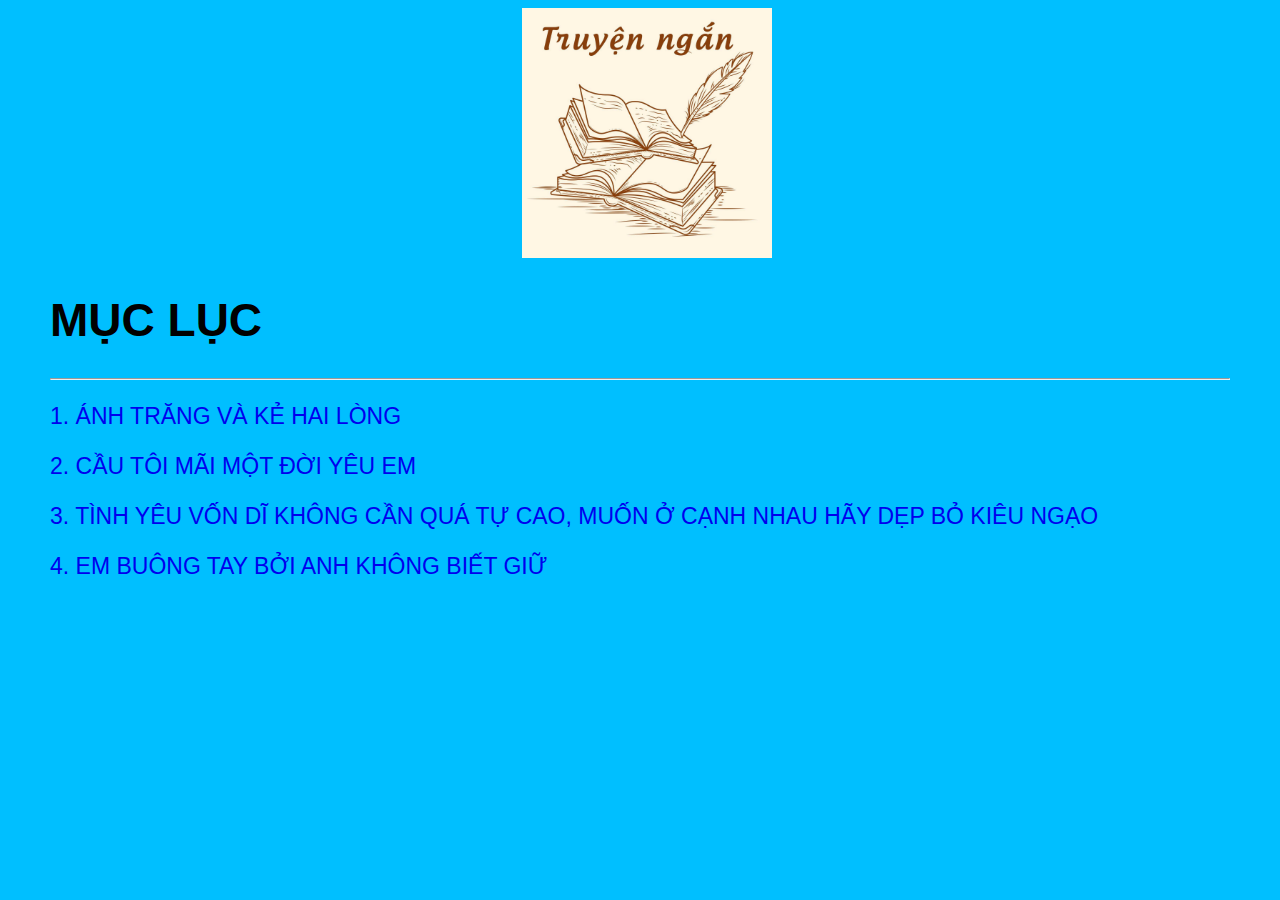
<file: index.html>
<!DOCTYPE html>
<html lang="en">
<head>
    <meta charset="UTF-8">
    <title>Thế giới truyện</title>
    <link rel="stylesheet" href="style.css">
</head>
<body>
<div id="coverpage">
    <img id="imgpage" src="imgpage.jpg" alt="Ảnh bìa">
</div>
<div id="menu">
    <h1>MỤC LỤC</h1>
    <hr>
    <p>
        <a href="story1.html" title="anh-trang-và-ke-hai-long">1. ÁNH TRĂNG VÀ KẺ HAI LÒNG</a>
    </p>
    <p>
        <a href="story2.html">2. CẦU TÔI MÃI MỘT ĐỜI YÊU EM</a>
    </p>
    <p>
        <a href="story3.html">3. TÌNH YÊU VỐN DĨ KHÔNG CẦN QUÁ TỰ CAO, MUỐN Ở CẠNH NHAU HÃY DẸP BỎ KIÊU NGẠO</a>
    </p>
    <p>
        <a href="story4.html">4. EM BUÔNG TAY BỞI ANH KHÔNG BIẾT GIỮ</a>
    </p>
</div>

</body>
</html>
</file>
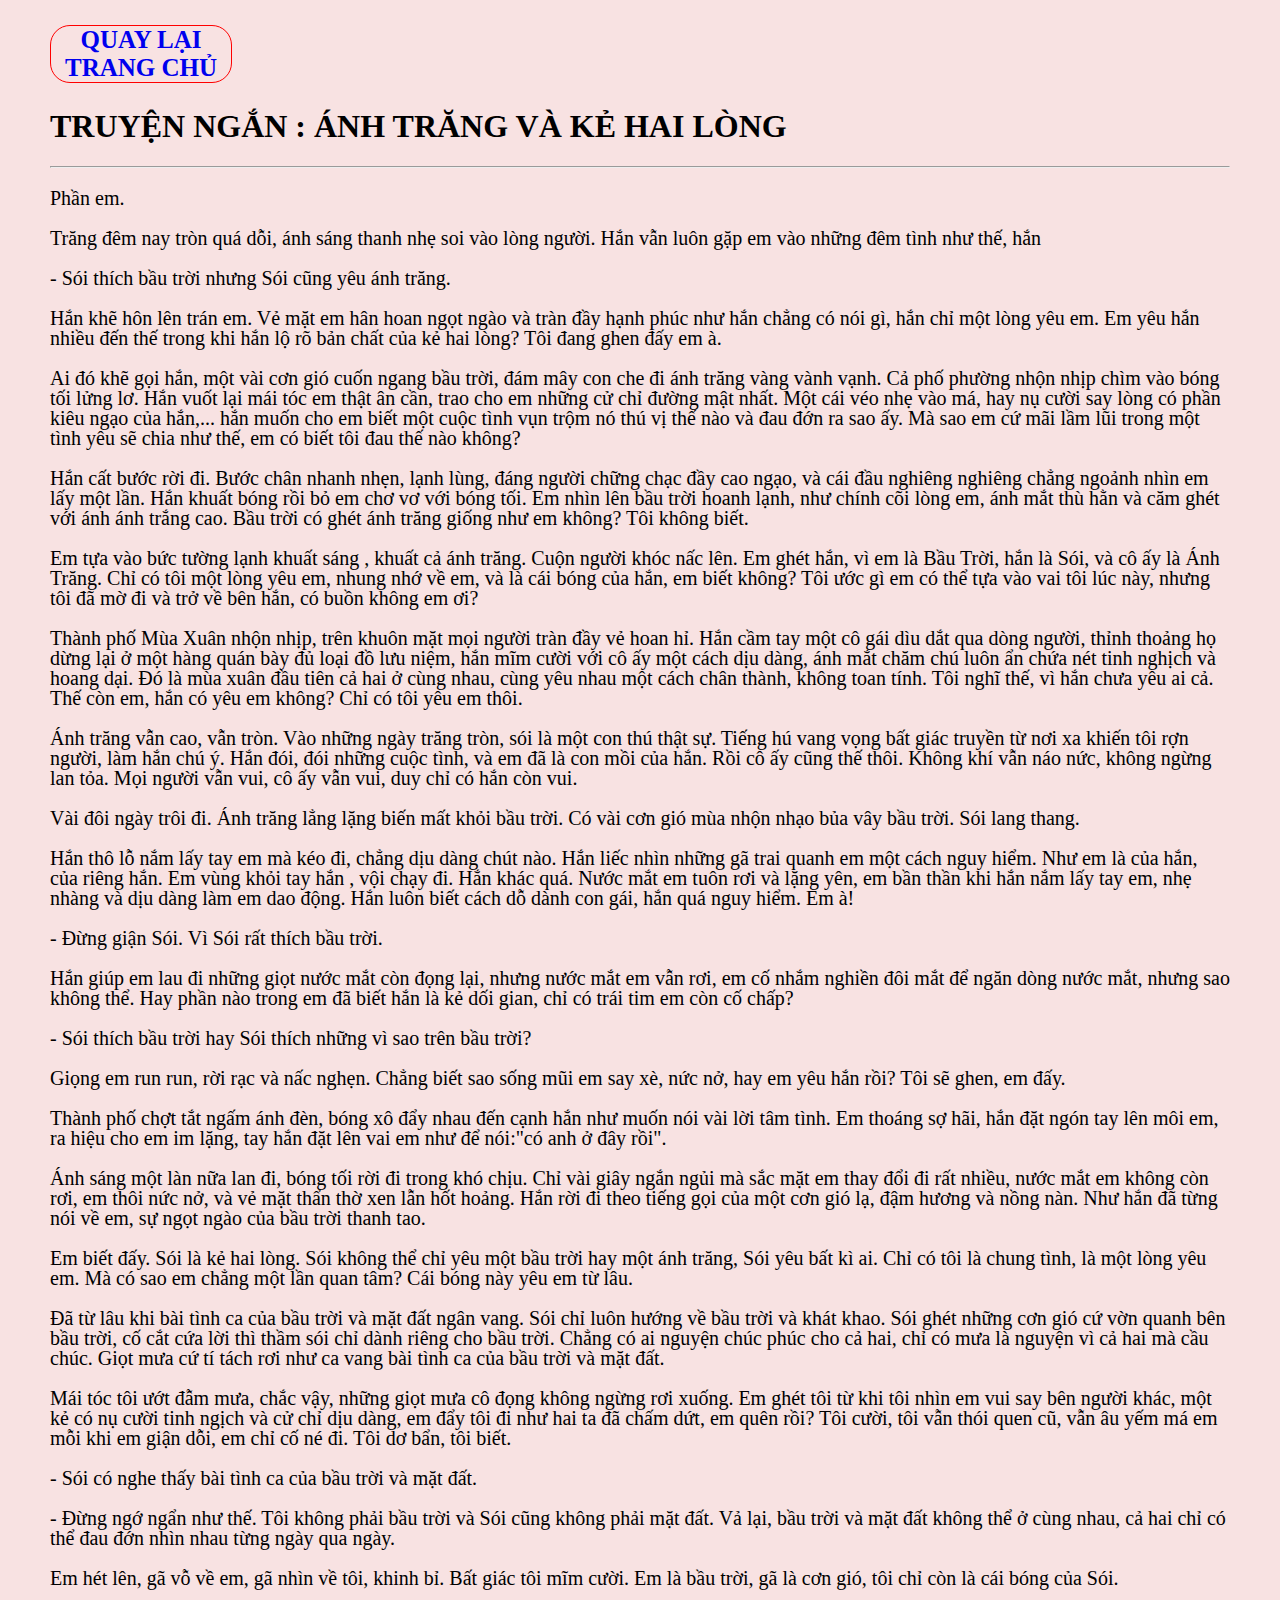
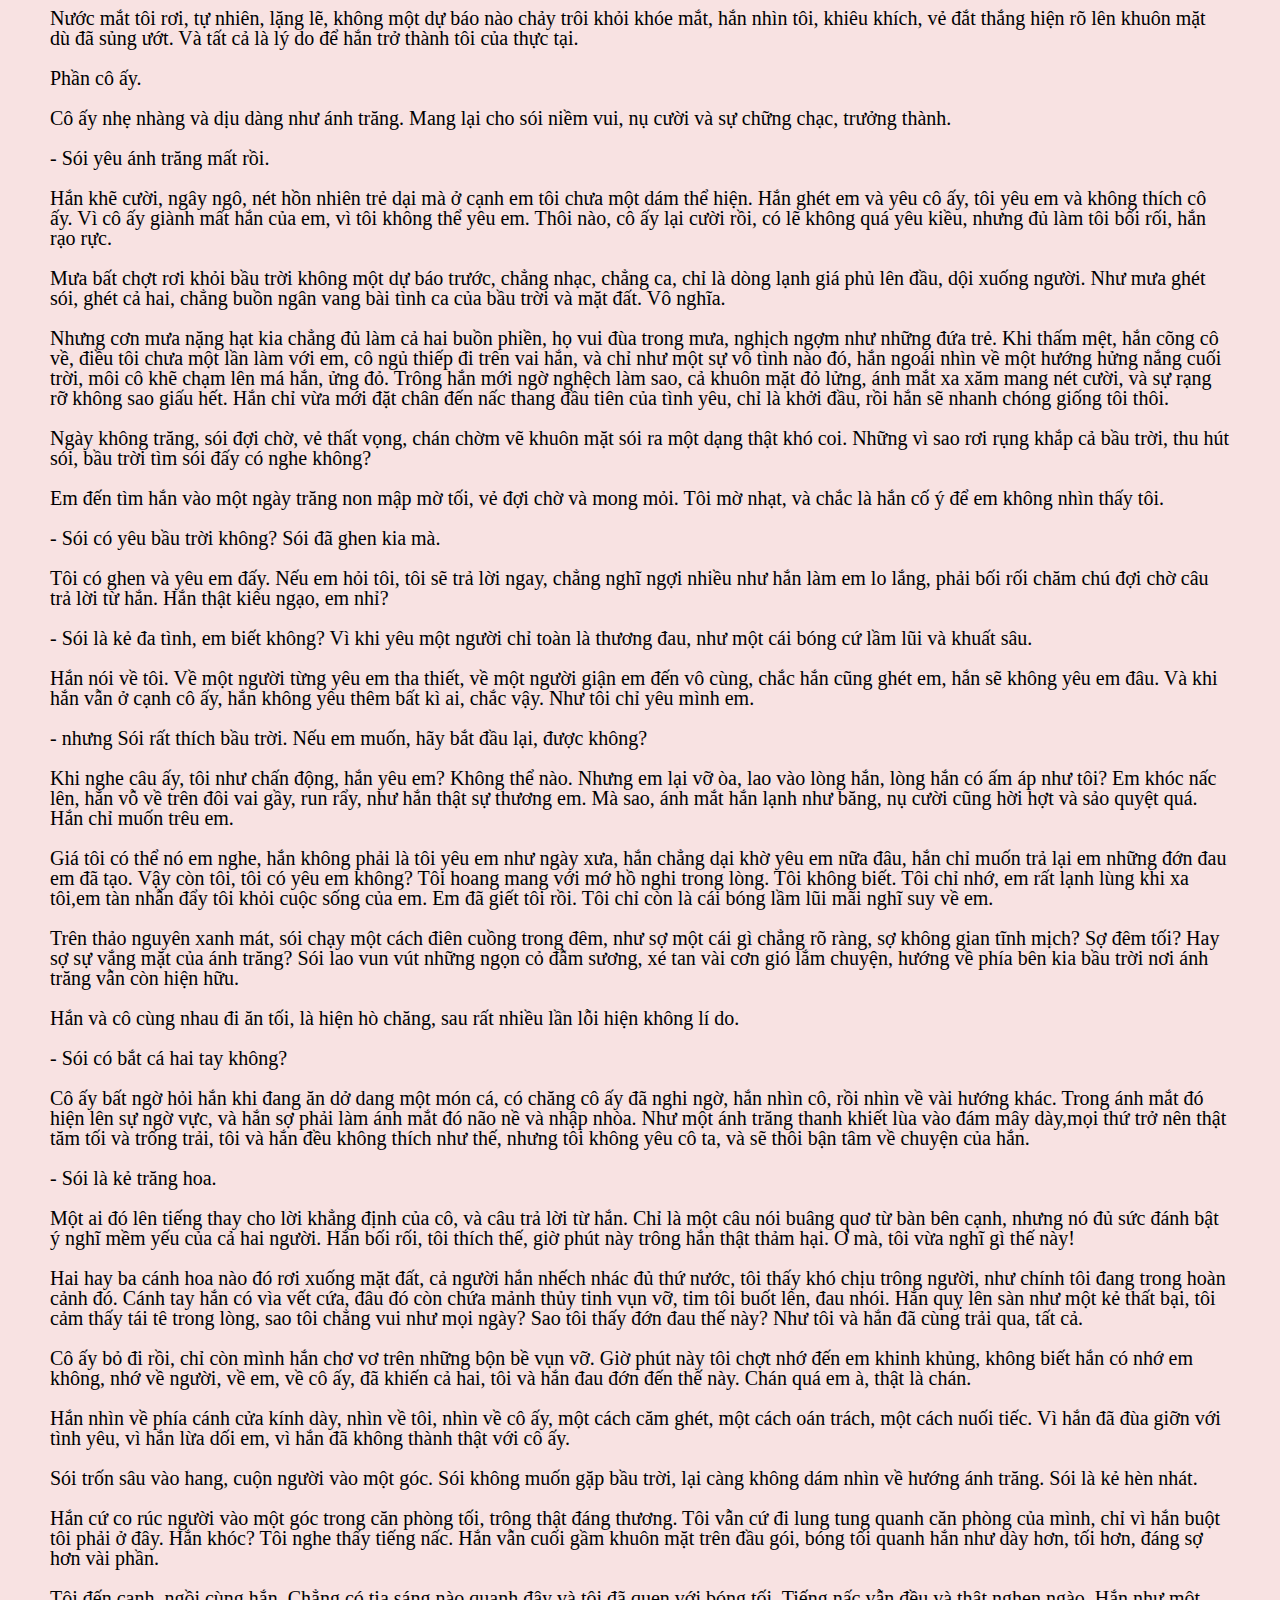
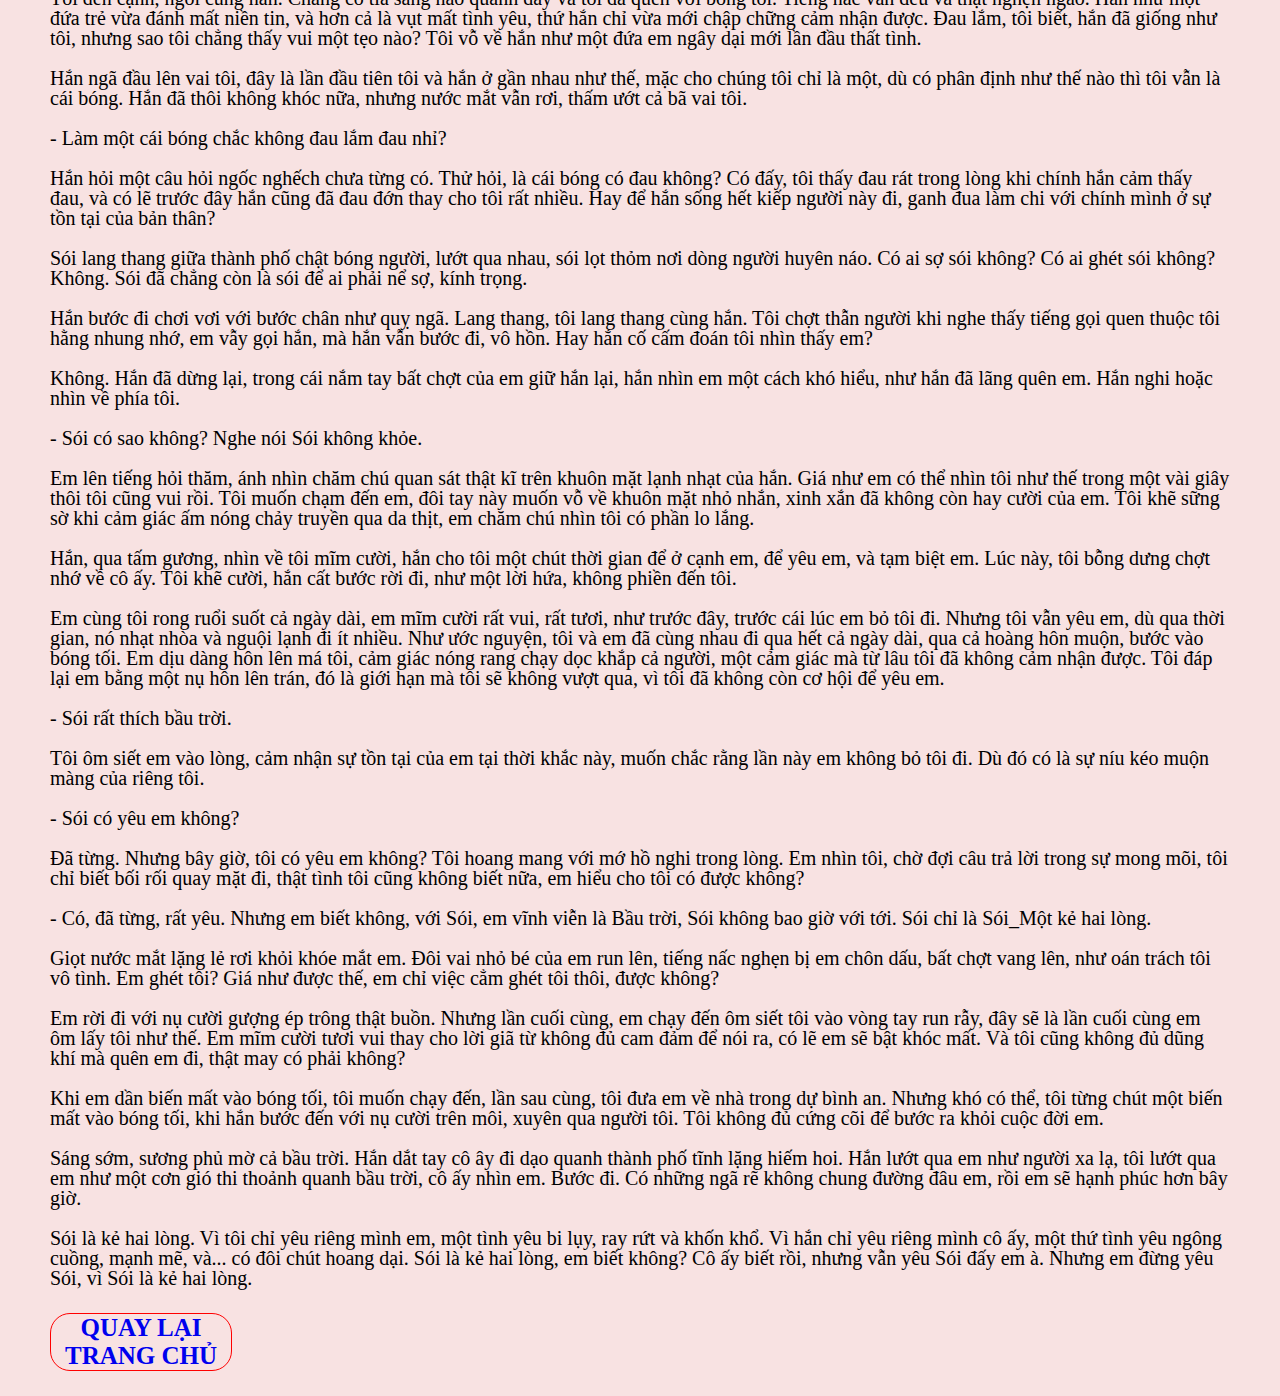
<file: story1.html>
<!DOCTYPE html>
<html lang="en">
<head>
    <meta charset="UTF-8">
    <title>ÁNH TRĂNG VÀ KẺ HAI LÒNG</title>
    <link rel="stylesheet" href="style.css">
</head>
<body id = "story">
<p class="backhome"><a href="index.html">QUAY LẠI TRANG CHỦ</a></p>
<h1>TRUYỆN NGẮN : ÁNH TRĂNG VÀ KẺ HAI LÒNG</h1>
<hr>
<p id="pst1">
    Phần em.
    <br><br>
    Trăng đêm nay tròn quá dỗi, ánh sáng thanh nhẹ soi vào lòng người. Hắn vẫn luôn gặp em vào những đêm tình như thế,
    hắn
    <br><br>
    - Sói thích bầu trời nhưng Sói cũng yêu ánh trăng.
    <br><br>
    Hắn khẽ hôn lên trán em. Vẻ mặt em hân hoan ngọt ngào và tràn đầy hạnh phúc như hắn chẳng có nói gì, hắn chỉ một
    lòng yêu em. Em yêu hắn nhiều đến thế trong khi hắn lộ rõ bản chất của kẻ hai lòng? Tôi đang ghen đấy em à.
    <br><br>
    Ai đó khẽ gọi hắn, một vài cơn gió cuốn ngang bầu trời, đám mây con che đi ánh trăng vàng vành vạnh. Cả phố phường
    nhộn
    nhịp chìm vào bóng tối lửng lơ. Hắn vuốt lại mái tóc em thật ân cần, trao cho em những cử chỉ đường mật nhất. Một
    cái
    véo nhẹ vào má, hay nụ cười say lòng có phần kiêu ngạo của hắn,... hắn muốn cho em biết một cuộc tình vụn trộm nó
    thú vị
    thế nào và đau đớn ra sao ấy. Mà sao em cứ mãi lầm lũi trong một tình yêu sẽ chia như thế, em có biết tôi đau thế
    nào
    không?
    <br><br>
    Hắn cất bước rời đi. Bước chân nhanh nhẹn, lạnh lùng, đáng người chững chạc đầy cao ngạo, và cái đầu nghiêng nghiêng
    chẳng ngoảnh nhìn em lấy một lần. Hắn khuất bóng rồi bỏ em chơ vơ với bóng tối. Em nhìn lên bầu trời hoanh lạnh, như
    chính cõi lòng em, ánh mắt thù hằn và căm ghét với ánh ánh trắng cao. Bầu trời có ghét ánh trăng giống như em không?
    Tôi
    không biết.
    <br><br>
    Em tựa vào bức tường lạnh khuất sáng , khuất cả ánh trăng. Cuộn người khóc nấc lên. Em ghét hắn, vì em là Bầu Trời,
    hắn
    là Sói, và cô ấy là Ánh Trăng. Chỉ có tôi một lòng yêu em, nhung nhớ về em, và là cái bóng của hắn, em biết không?
    Tôi
    ước gì em có thể tựa vào vai tôi lúc này, nhưng tôi đã mờ đi và trở về bên hắn, có buồn không em ơi?
    <br><br>
    Thành phố Mùa Xuân nhộn nhịp, trên khuôn mặt mọi người tràn đầy vẻ hoan hỉ. Hắn cầm tay một cô gái dìu dắt qua dòng
    người, thỉnh thoảng họ dừng lại ở một hàng quán bày đủ loại đồ lưu niệm, hắn mĩm cười với cô ấy một cách dịu dàng,
    ánh
    mắt chăm chú luôn ẩn chứa nét tinh nghịch và hoang dại. Đó là mùa xuân đầu tiên cả hai ở cùng nhau, cùng yêu nhau
    một
    cách chân thành, không toan tính. Tôi nghĩ thế, vì hắn chưa yêu ai cả. Thế còn em, hắn có yêu em không? Chỉ có tôi
    yêu
    em thôi.
    <br><br>
    Ánh trăng vẫn cao, vẫn tròn. Vào những ngày trăng tròn, sói là một con thú thật sự. Tiếng hú vang vọng bất giác
    truyền
    từ nơi xa khiến tôi rợn người, làm hắn chú ý. Hắn đói, đói những cuộc tình, và em đã là con mồi của hắn. Rồi cô ấy
    cũng
    thế thôi. Không khí vẫn náo nức, không ngừng lan tỏa. Mọi người vẫn vui, cô ấy vẫn vui, duy chỉ có hắn còn vui.
    <br><br>
    Vài đôi ngày trôi đi. Ánh trăng lẳng lặng biến mất khỏi bầu trời. Có vài cơn gió mùa nhộn nhạo bủa vây bầu trời. Sói
    lang thang.
    <br><br>
    Hắn thô lỗ nắm lấy tay em mà kéo đi, chẳng dịu dàng chút nào. Hắn liếc nhìn những gã trai quanh em một cách nguy
    hiểm.
    Như em là của hắn, của riêng hắn. Em vùng khỏi tay hắn , vội chạy đi. Hắn khác quá. Nước mắt em tuôn rơi và lặng
    yên, em
    bần thần khi hắn nắm lấy tay em, nhẹ nhàng và dịu dàng làm em dao động. Hắn luôn biết cách dỗ dành con gái, hắn quá
    nguy
    hiểm. Em à!
    <br><br>
    - Đừng giận Sói. Vì Sói rất thích bầu trời.
    <br><br>
    Hắn giúp em lau đi những giọt nước mắt còn đọng lại, nhưng nước mắt em vẫn rơi, em cố nhắm nghiền đôi mắt để ngăn
    dòng
    nước mắt, nhưng sao không thể. Hay phần nào trong em đã biết hắn là kẻ dối gian, chỉ có trái tim em còn cố chấp?
    <br><br>
    - Sói thích bầu trời hay Sói thích những vì sao trên bầu trời?
    <br><br>
    Giọng em run run, rời rạc và nấc nghẹn. Chẳng biết sao sống mũi em say xè, nức nở, hay em yêu hắn rồi? Tôi sẽ ghen,
    em
    đấy.
    <br><br>
    Thành phố chợt tắt ngấm ánh đèn, bóng xô đẩy nhau đến cạnh hắn như muốn nói vài lời tâm tình. Em thoáng sợ hãi, hắn
    đặt
    ngón tay lên môi em, ra hiệu cho em im lặng, tay hắn đặt lên vai em như để nói:"có anh ở đây rồi".
    <br><br>
    Ánh sáng một làn nữa lan đi, bóng tối rời đi trong khó chịu. Chỉ vài giây ngắn ngủi mà sắc mặt em thay đổi đi rất
    nhiều,
    nước mắt em không còn rơi, em thôi nức nở, và vẻ mặt thẩn thờ xen lẫn hốt hoảng. Hắn rời đi theo tiếng gọi của một
    cơn
    gió lạ, đậm hương và nồng nàn. Như hắn đã từng nói về em, sự ngọt ngào của bầu trời thanh tao.
    <br><br>
    Em biết đấy. Sói là kẻ hai lòng. Sói không thể chỉ yêu một bầu trời hay một ánh trăng, Sói yêu bất kì ai. Chỉ có tôi
    là
    chung tình, là một lòng yêu em. Mà có sao em chẳng một lần quan tâm? Cái bóng này yêu em từ lâu.
    <br><br>
    Đã từ lâu khi bài tình ca của bầu trời và mặt đất ngân vang. Sói chỉ luôn hướng về bầu trời và khát khao. Sói ghét
    những
    cơn gió cứ vờn quanh bên bầu trời, cố cắt cứa lời thì thầm sói chỉ dành riêng cho bầu trời. Chẳng có ai nguyện chúc
    phúc
    cho cả hai, chỉ có mưa là nguyện vì cả hai mà cầu chúc. Giọt mưa cứ tí tách rơi như ca vang bài tình ca của bầu trời
    và
    mặt đất.
    <br><br>
    Mái tóc tôi ướt đẫm mưa, chắc vậy, những giọt mưa cô đọng không ngừng rơi xuống. Em ghét tôi từ khi tôi nhìn em vui
    say
    bên người khác, một kẻ có nụ cười tinh ngịch và cử chỉ dịu dàng, em đẩy tôi đi như hai ta đã chấm dứt, em quên rồi?
    Tôi
    cười, tôi vẫn thói quen cũ, vẫn âu yếm má em mỗi khi em giận dỗi, em chỉ cố né đi. Tôi dơ bẩn, tôi biết.
    <br><br>
    - Sói có nghe thấy bài tình ca của bầu trời và mặt đất.
    <br><br>
    - Đừng ngớ ngẩn như thế. Tôi không phải bầu trời và Sói cũng không phải mặt đất. Vả lại, bầu trời và mặt đất không
    thể ở
    cùng nhau, cả hai chỉ có thể đau đớn nhìn nhau từng ngày qua ngày.
    <br><br>
    Em hét lên, gã vỗ về em, gã nhìn về tôi, khinh bỉ. Bất giác tôi mĩm cười. Em là bầu trời, gã là cơn gió, tôi chỉ còn
    là
    cái bóng của Sói.
    <br><br>
    Nước mắt tôi rơi, tự nhiên, lặng lẽ, không một dự báo nào chảy trôi khỏi khóe mắt, hắn nhìn tôi, khiêu khích, vẻ đắt
    thắng hiện rõ lên khuôn mặt dù đã sủng ướt. Và tất cả là lý do để hắn trở thành tôi của thực tại.
    <br><br>
    Phần cô ấy.
    <br><br>
    Cô ấy nhẹ nhàng và dịu dàng như ánh trăng. Mang lại cho sói niềm vui, nụ cười và sự chững chạc, trưởng thành.
    <br><br>
    - Sói yêu ánh trăng mất rồi.
    <br><br>
    Hắn khẽ cười, ngây ngô, nét hồn nhiên trẻ dại mà ở cạnh em tôi chưa một dám thể hiện. Hắn ghét em và yêu cô ấy, tôi
    yêu
    em và không thích cô ấy. Vì cô ấy giành mất hắn của em, vì tôi không thể yêu em. Thôi nào, cô ấy lại cười rồi, có lẽ
    không quá yêu kiều, nhưng đủ làm tôi bối rối, hắn rạo rực.
    <br><br>
    Mưa bất chợt rơi khỏi bầu trời không một dự báo trước, chẳng nhạc, chẳng ca, chỉ là dòng lạnh giá phủ lên đầu, dội
    xuống
    người. Như mưa ghét sói, ghét cả hai, chẳng buồn ngân vang bài tình ca của bầu trời và mặt đất. Vô nghĩa.
    <br><br>
    Nhưng cơn mưa nặng hạt kia chẳng đủ làm cả hai buồn phiền, họ vui đùa trong mưa, nghịch ngợm như những đứa trẻ. Khi
    thấm
    mệt, hắn cõng cô về, điều tôi chưa một lần làm với em, cô ngủ thiếp đi trên vai hắn, và chỉ như một sự vô tình nào
    đó,
    hắn ngoái nhìn về một hướng hửng nắng cuối trời, môi cô khẽ chạm lên má hắn, ửng đỏ. Trông hắn mới ngờ nghệch làm
    sao,
    cả khuôn mặt đỏ lửng, ánh mắt xa xăm mang nét cười, và sự rạng rỡ không sao giấu hết. Hắn chỉ vừa mới đặt chân đến
    nấc
    thang đầu tiên của tình yêu, chỉ là khởi đầu, rồi hắn sẽ nhanh chóng giống tôi thôi.
    <br><br>
    Ngày không trăng, sói đợi chờ, vẻ thất vọng, chán chờm vẽ khuôn mặt sói ra một dạng thật khó coi. Những vì sao rơi
    rụng
    khắp cả bầu trời, thu hút sói, bầu trời tìm sói đấy có nghe không?
    <br><br>
    Em đến tìm hắn vào một ngày trăng non mập mờ tối, vẻ đợi chờ và mong mỏi. Tôi mờ nhạt, và chắc là hắn cố ý để em
    không
    nhìn thấy tôi.
    <br><br>
    - Sói có yêu bầu trời không? Sói đã ghen kia mà.
    <br><br>
    Tôi có ghen và yêu em đấy. Nếu em hỏi tôi, tôi sẽ trả lời ngay, chẳng nghĩ ngợi nhiều như hắn làm em lo lắng, phải
    bối
    rối chăm chú đợi chờ câu trả lời từ hắn. Hắn thật kiêu ngạo, em nhỉ?
    <br><br>
    - Sói là kẻ đa tình, em biết không? Vì khi yêu một người chỉ toàn là thương đau, như một cái bóng cứ lầm lũi và
    khuất
    sâu.
    <br><br>
    Hắn nói về tôi. Về một người từng yêu em tha thiết, về một người giận em đến vô cùng, chắc hắn cũng ghét em, hắn sẽ
    không yêu em đâu. Và khi hắn vẫn ở cạnh cô ấy, hắn không yêu thêm bất kì ai, chắc vậy. Như tôi chỉ yêu mình em.
    <br><br>
    - nhưng Sói rất thích bầu trời. Nếu em muốn, hãy bắt đầu lại, được không?
    <br><br>
    Khi nghe câu ấy, tôi như chấn động, hắn yêu em? Không thể nào. Nhưng em lại vỡ òa, lao vào lòng hắn, lòng hắn có ấm
    áp
    như tôi? Em khóc nấc lên, hắn vỗ về trên đôi vai gầy, run rẩy, như hắn thật sự thương em. Mà sao, ánh mắt hắn lạnh
    như
    băng, nụ cười cũng hời hợt và sảo quyệt quá. Hắn chỉ muốn trêu em.
    <br><br>
    Giá tôi có thể nó em nghe, hắn không phải là tôi yêu em như ngày xưa, hắn chẳng dại khờ yêu em nữa đâu, hắn chỉ muốn
    trả
    lại em những đớn đau em đã tạo. Vậy còn tôi, tôi có yêu em không? Tôi hoang mang với mớ hồ nghi trong lòng. Tôi
    không
    biết. Tôi chỉ nhớ, em rất lạnh lùng khi xa tôi,em tàn nhẫn đẩy tôi khỏi cuộc sống của em. Em đã giết tôi rồi. Tôi
    chỉ
    còn là cái bóng lầm lũi mãi nghĩ suy về em.
    <br><br>
    Trên thảo nguyên xanh mát, sói chạy một cách điên cuồng trong đêm, như sợ một cái gì chẳng rõ ràng, sợ không gian
    tĩnh
    mịch? Sợ đêm tối? Hay sợ sự vắng mặt của ánh trăng? Sói lao vun vút những ngọn cỏ đẫm sương, xé tan vài cơn gió lắm
    chuyện, hướng về phía bên kia bầu trời nơi ánh trăng vẫn còn hiện hữu.
    <br><br>
    Hắn và cô cùng nhau đi ăn tối, là hiện hò chăng, sau rất nhiều lần lỗi hiện không lí do.
    <br><br>
    - Sói có bắt cá hai tay không?
    <br><br>
    Cô ấy bất ngờ hỏi hắn khi đang ăn dở dang một món cá, có chăng cô ấy đã nghi ngờ, hắn nhìn cô, rồi nhìn về vài hướng
    khác. Trong ánh mắt đó hiện lên sự ngờ vực, và hắn sợ phải làm ánh mắt đó não nề và nhập nhòa. Như một ánh trăng
    thanh
    khiết lùa vào đám mây dày,mọi thứ trở nên thật tăm tối và trống trải, tôi và hắn đều không thích như thế, nhưng tôi
    không yêu cô ta, và sẽ thôi bận tâm về chuyện của hắn.
    <br><br>
    - Sói là kẻ trăng hoa.
    <br><br>
    Một ai đó lên tiếng thay cho lời khẳng định của cô, và câu trả lời từ hắn. Chỉ là một câu nói buâng quơ từ bàn bên
    cạnh,
    nhưng nó đủ sức đánh bật ý nghĩ mềm yếu của cả hai người. Hắn bối rối, tôi thích thế, giờ phút này trông hắn thật
    thảm
    hại. Ơ mà, tôi vừa nghĩ gì thế này!
    <br><br>
    Hai hay ba cánh hoa nào đó rơi xuống mặt đất, cả người hắn nhếch nhác đủ thứ nước, tôi thấy khó chịu trông người,
    như
    chính tôi đang trong hoàn cảnh đó. Cánh tay hắn có vìa vết cứa, đâu đó còn chứa mảnh thủy tinh vụn vỡ, tim tôi buốt
    lên,
    đau nhói. Hắn quỵ lên sàn như một kẻ thất bại, tôi cảm thấy tái tê trong lòng, sao tôi chẳng vui như mọi ngày? Sao
    tôi
    thấy đớn đau thế này? Như tôi và hắn đã cùng trải qua, tất cả.
    <br><br>
    Cô ấy bỏ đi rồi, chỉ còn mình hắn chơ vơ trên những bộn bề vụn vỡ. Giờ phút này tôi chợt nhớ đến em khinh khủng,
    không
    biết hắn có nhớ em không, nhớ về người, về em, về cô ấy, đã khiến cả hai, tôi và hắn đau đớn đến thế này. Chán quá
    em à,
    thật là chán.
    <br><br>
    Hắn nhìn về phía cánh cửa kính dày, nhìn về tôi, nhìn về cô ấy, một cách căm ghét, một cách oán trách, một cách nuối
    tiếc. Vì hắn đã đùa giỡn với tình yêu, vì hắn lừa dối em, vì hắn đã không thành thật với cô ấy.
    <br><br>
    Sói trốn sâu vào hang, cuộn người vào một góc. Sói không muốn gặp bầu trời, lại càng không dám nhìn về hướng ánh
    trăng.
    Sói là kẻ hèn nhát.
    <br><br>
    Hắn cứ co rúc người vào một góc trong căn phòng tối, trông thật đáng thương. Tôi vẫn cứ đi lung tung quanh căn phòng
    của
    mình, chỉ vì hắn buột tôi phải ở đây. Hắn khóc? Tôi nghe thấy tiếng nấc. Hắn vẫn cuối gầm khuôn mặt trên đầu gói,
    bóng
    tối quanh hắn như dày hơn, tối hơn, đáng sợ hơn vài phần.
    <br><br>
    Tôi đến cạnh, ngồi cùng hắn. Chẳng có tia sáng nào quanh đây và tôi đã quen với bóng tối. Tiếng nấc vẫn đều và thật
    nghẹn ngào. Hắn như một đứa trẻ vừa đánh mất niền tin, và hơn cả là vụt mất tình yêu, thứ hắn chỉ vừa mới chập chững
    cảm
    nhận được. Đau lắm, tôi biết, hắn đã giống như tôi, nhưng sao tôi chẳng thấy vui một tẹo nào? Tôi vỗ về hắn như một
    đứa
    em ngây dại mới lần đầu thất tình.
    <br><br>
    Hắn ngã đầu lên vai tôi, đây là lần đầu tiên tôi và hắn ở gần nhau như thế, mặc cho chúng tôi chỉ là một, dù có phân
    định như thế nào thì tôi vẫn là cái bóng. Hắn đã thôi không khóc nữa, nhưng nước mắt vẫn rơi, thấm ướt cả bã vai
    tôi.
    <br><br>
    - Làm một cái bóng chắc không đau lắm đau nhỉ?
    <br><br>
    Hắn hỏi một câu hỏi ngốc nghếch chưa từng có. Thử hỏi, là cái bóng có đau không? Có đấy, tôi thấy đau rát trong lòng
    khi
    chính hắn cảm thấy đau, và có lẽ trước đây hắn cũng đã đau đớn thay cho tôi rất nhiều. Hay để hắn sống hết kiếp
    người
    này đi, ganh đua làm chi với chính mình ở sự tồn tại của bản thân?
    <br><br>
    Sói lang thang giữa thành phố chật bóng người, lướt qua nhau, sói lọt thỏm nơi dòng người huyên náo. Có ai sợ sói
    không?
    Có ai ghét sói không? Không. Sói đã chẳng còn là sói để ai phải nể sợ, kính trọng.
    <br><br>
    Hắn bước đi chơi vơi với bước chân như quỵ ngã. Lang thang, tôi lang thang cùng hắn. Tôi chợt thẫn người khi nghe
    thấy
    tiếng gọi quen thuộc tôi hằng nhung nhớ, em vẫy gọi hắn, mà hắn vẫn bước đi, vô hồn. Hay hắn cố cấm đoán tôi nhìn
    thấy
    em?
    <br><br>
    Không. Hắn đã dừng lại, trong cái nắm tay bất chợt của em giữ hắn lại, hắn nhìn em một cách khó hiểu, như hắn đã
    lãng
    quên em. Hắn nghi hoặc nhìn về phía tôi.
    <br><br>
    - Sói có sao không? Nghe nói Sói không khỏe.
    <br><br>
    Em lên tiếng hỏi thăm, ánh nhìn chăm chú quan sát thật kĩ trên khuôn mặt lạnh nhạt của hắn. Giá như em có thể nhìn
    tôi
    như thế trong một vài giây thôi tôi cũng vui rồi. Tôi muốn chạm đến em, đôi tay này muốn vỗ về khuôn mặt nhỏ nhắn,
    xinh
    xắn đã không còn hay cười của em. Tôi khẽ sững sờ khi cảm giác ấm nóng chảy truyền qua da thịt, em chăm chú nhìn tôi
    có
    phần lo lắng.
    <br><br>
    Hắn, qua tấm gương, nhìn về tôi mĩm cười, hắn cho tôi một chút thời gian để ở cạnh em, để yêu em, và tạm biệt em.
    Lúc
    này, tôi bỗng dưng chợt nhớ về cô ấy. Tôi khẽ cười, hắn cất bước rời đi, như một lời hứa, không phiền đến tôi.
    <br><br>
    Em cùng tôi rong ruổi suốt cả ngày dài, em mĩm cười rất vui, rất tươi, như trước đây, trước cái lúc em bỏ tôi đi.
    Nhưng
    tôi vẫn yêu em, dù qua thời gian, nó nhạt nhòa và nguội lạnh đi ít nhiều. Như ước nguyện, tôi và em đã cùng nhau đi
    qua
    hết cả ngày dài, qua cả hoàng hôn muộn, bước vào bóng tối. Em dịu dàng hôn lên má tôi, cảm giác nóng rang chạy dọc
    khắp
    cả người, một cảm giác mà từ lâu tôi đã không cảm nhận được. Tôi đáp lại em bằng một nụ hôn lên trán, đó là giới hạn
    mà
    tôi sẽ không vượt qua, vì tôi đã không còn cơ hội để yêu em.
    <br><br>
    - Sói rất thích bầu trời.
    <br><br>
    Tôi ôm siết em vào lòng, cảm nhận sự tồn tại của em tại thời khắc này, muốn chắc rằng lần này em không bỏ tôi đi. Dù
    đó
    có là sự níu kéo muộn màng của riêng tôi.
    <br><br>
    - Sói có yêu em không?
    <br><br>
    Đã từng. Nhưng bây giờ, tôi có yêu em không? Tôi hoang mang với mớ hồ nghi trong lòng. Em nhìn tôi, chờ đợi câu trả
    lời
    trong sự mong mõi, tôi chỉ biết bối rối quay mặt đi, thật tình tôi cũng không biết nữa, em hiểu cho tôi có được
    không?
    <br><br>
    - Có, đã từng, rất yêu. Nhưng em biết không, với Sói, em vĩnh viễn là Bầu trời, Sói không bao giờ với tới. Sói chỉ
    là
    Sói_Một kẻ hai lòng.
    <br><br>
    Giọt nước mắt lặng lẻ rơi khỏi khóe mắt em. Đôi vai nhỏ bé của em run lên, tiếng nấc nghẹn bị em chôn dấu, bất chợt
    vang
    lên, như oán trách tôi vô tình. Em ghét tôi? Giá như được thế, em chỉ việc cẳm ghét tôi thôi, được không?
    <br><br>
    Em rời đi với nụ cười gượng ép trông thật buồn. Nhưng lần cuối cùng, em chạy đến ôm siết tôi vào vòng tay run rẫy,
    đây
    sẽ là lần cuối cùng em ôm lấy tôi như thế. Em mĩm cười tươi vui thay cho lời giã từ không đủ cam đảm để nói ra, có
    lẽ em
    sẽ bật khóc mất. Và tôi cũng không đủ dũng khí mà quên em đi, thật may có phải không?
    <br><br>
    Khi em dần biến mất vào bóng tối, tôi muốn chạy đến, lần sau cùng, tôi đưa em về nhà trong dự bình an. Nhưng khó có
    thể,
    tôi từng chút một biến mất vào bóng tối, khi hắn bước đến với nụ cười trên môi, xuyên qua người tôi. Tôi không đủ
    cứng
    cõi để bước ra khỏi cuộc đời em.
    <br><br>
    Sáng sớm, sương phủ mờ cả bầu trời. Hắn dắt tay cô ây đi dạo quanh thành phố tĩnh lặng hiếm hoi. Hắn lướt qua em như
    người xa lạ, tôi lướt qua em như một cơn gió thi thoảnh quanh bầu trời, cô ấy nhìn em. Bước đi. Có những ngã rẽ
    không
    chung đường đâu em, rồi em sẽ hạnh phúc hơn bây giờ.
    <br><br>
    Sói là kẻ hai lòng. Vì tôi chỉ yêu riêng mình em, một tình yêu bi lụy, ray rứt và khốn khổ. Vì hắn chỉ yêu riêng
    mình cô
    ấy, một thứ tình yêu ngông cuồng, mạnh mẽ, và... có đôi chút hoang dại. Sói là kẻ hai lòng, em biết không? Cô ấy
    biết
    rồi, nhưng vẫn yêu Sói đấy em à. Nhưng em đừng yêu Sói, vì Sói là kẻ hai lòng.
</p>
<p class="backhome"><a href="index.html">QUAY LẠI TRANG CHỦ</a></p>
</body>
</html>
</file>
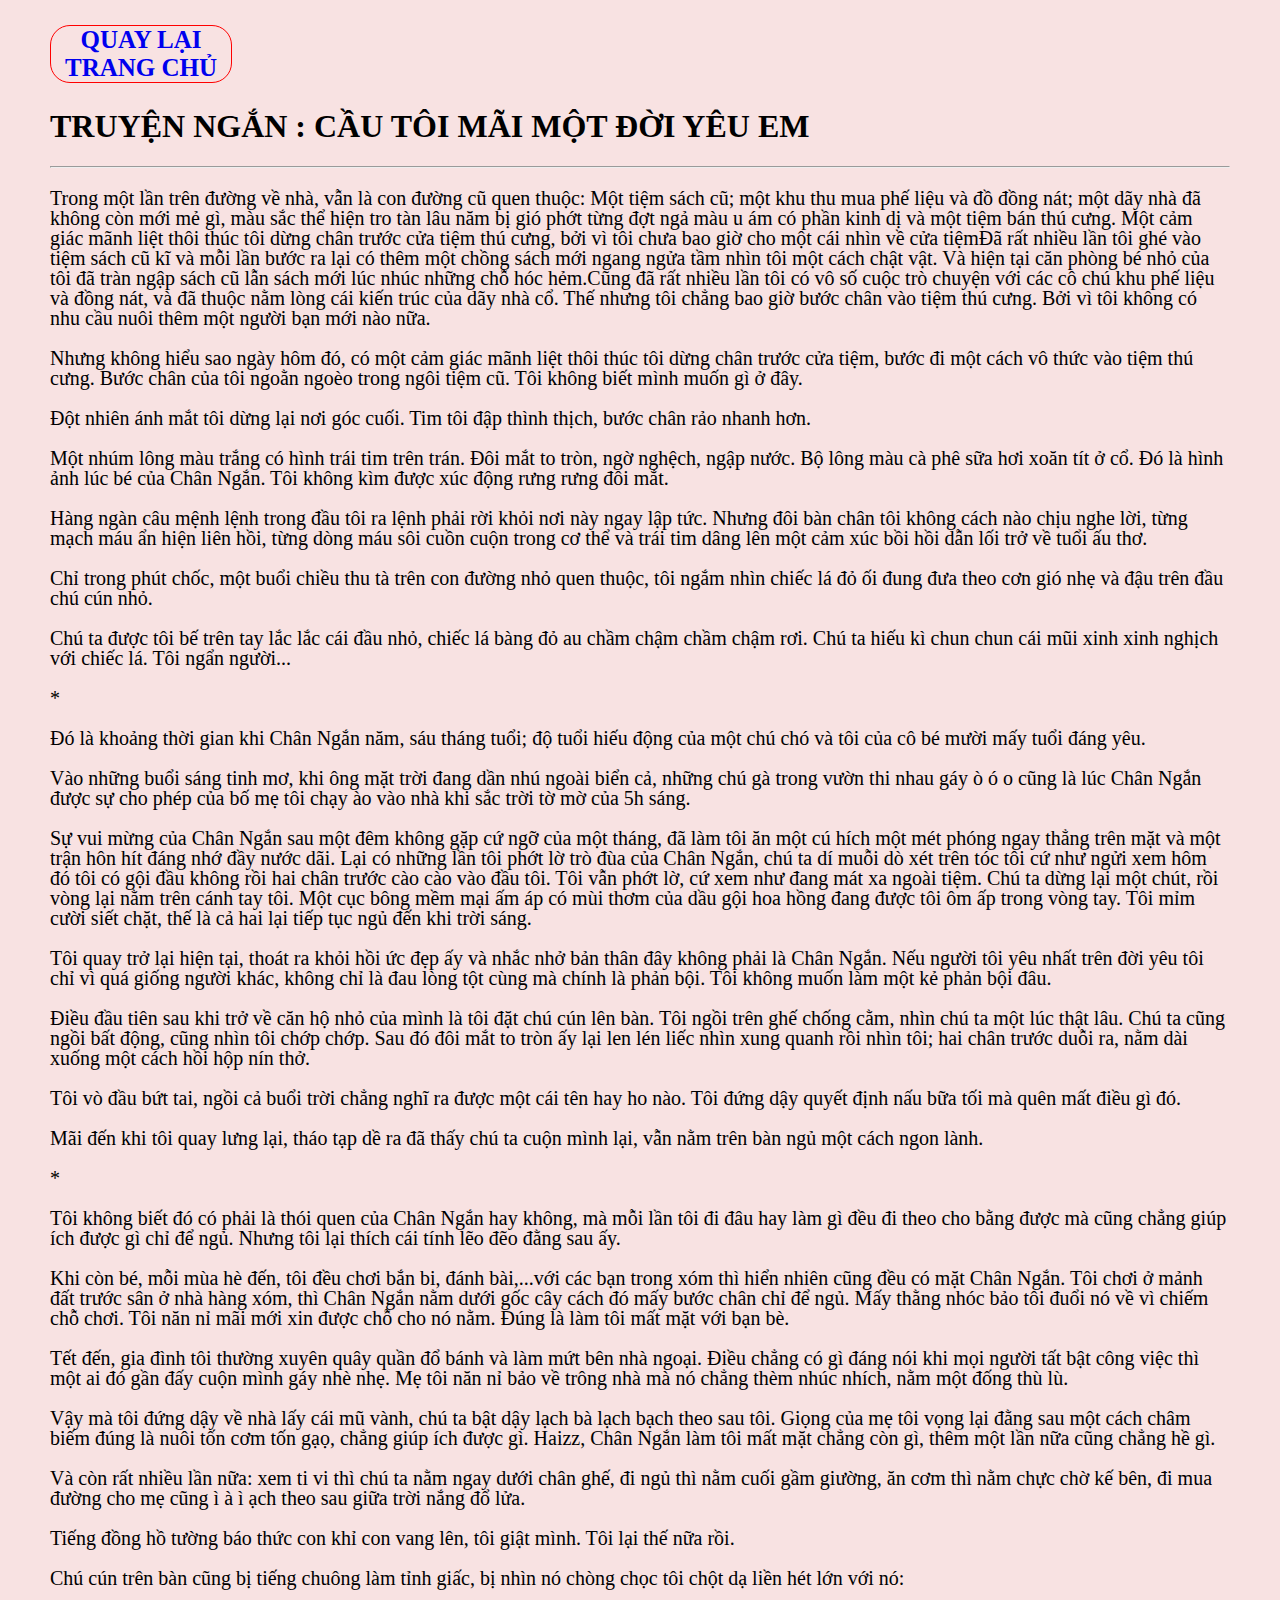
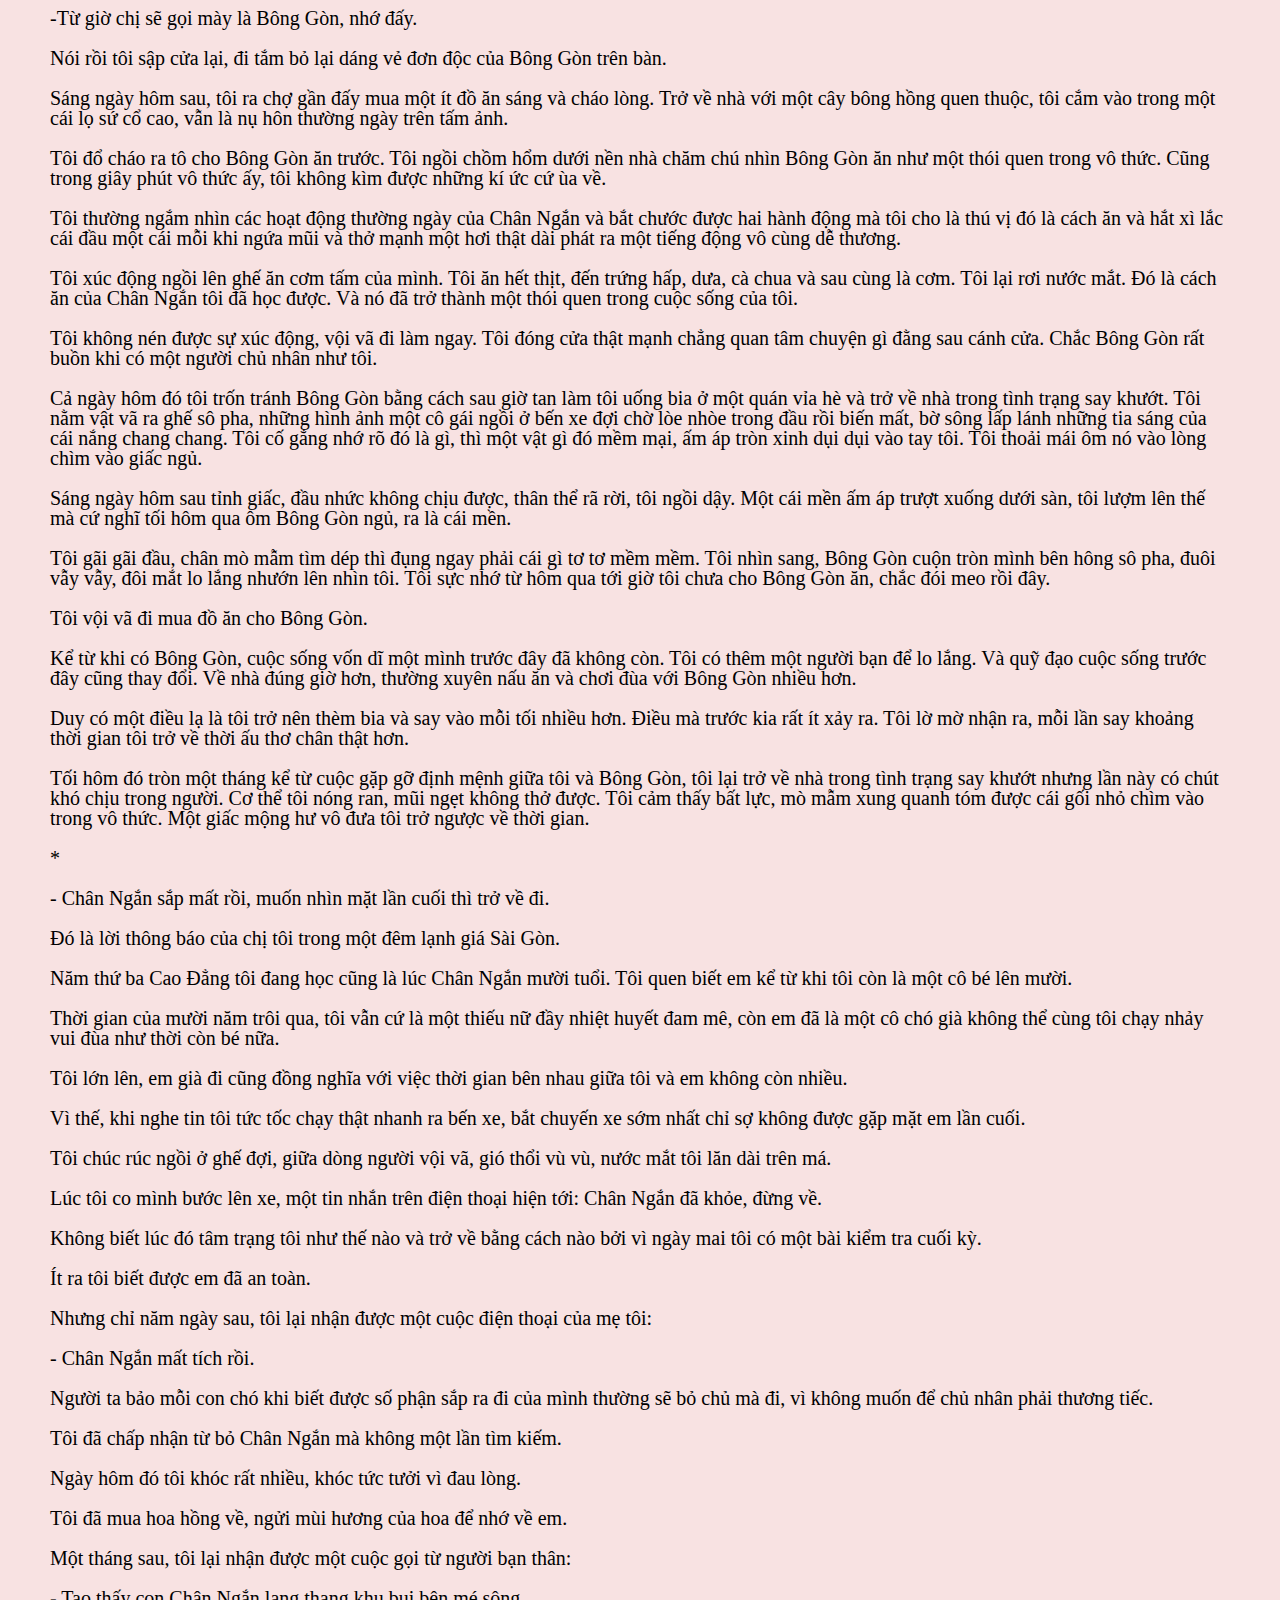
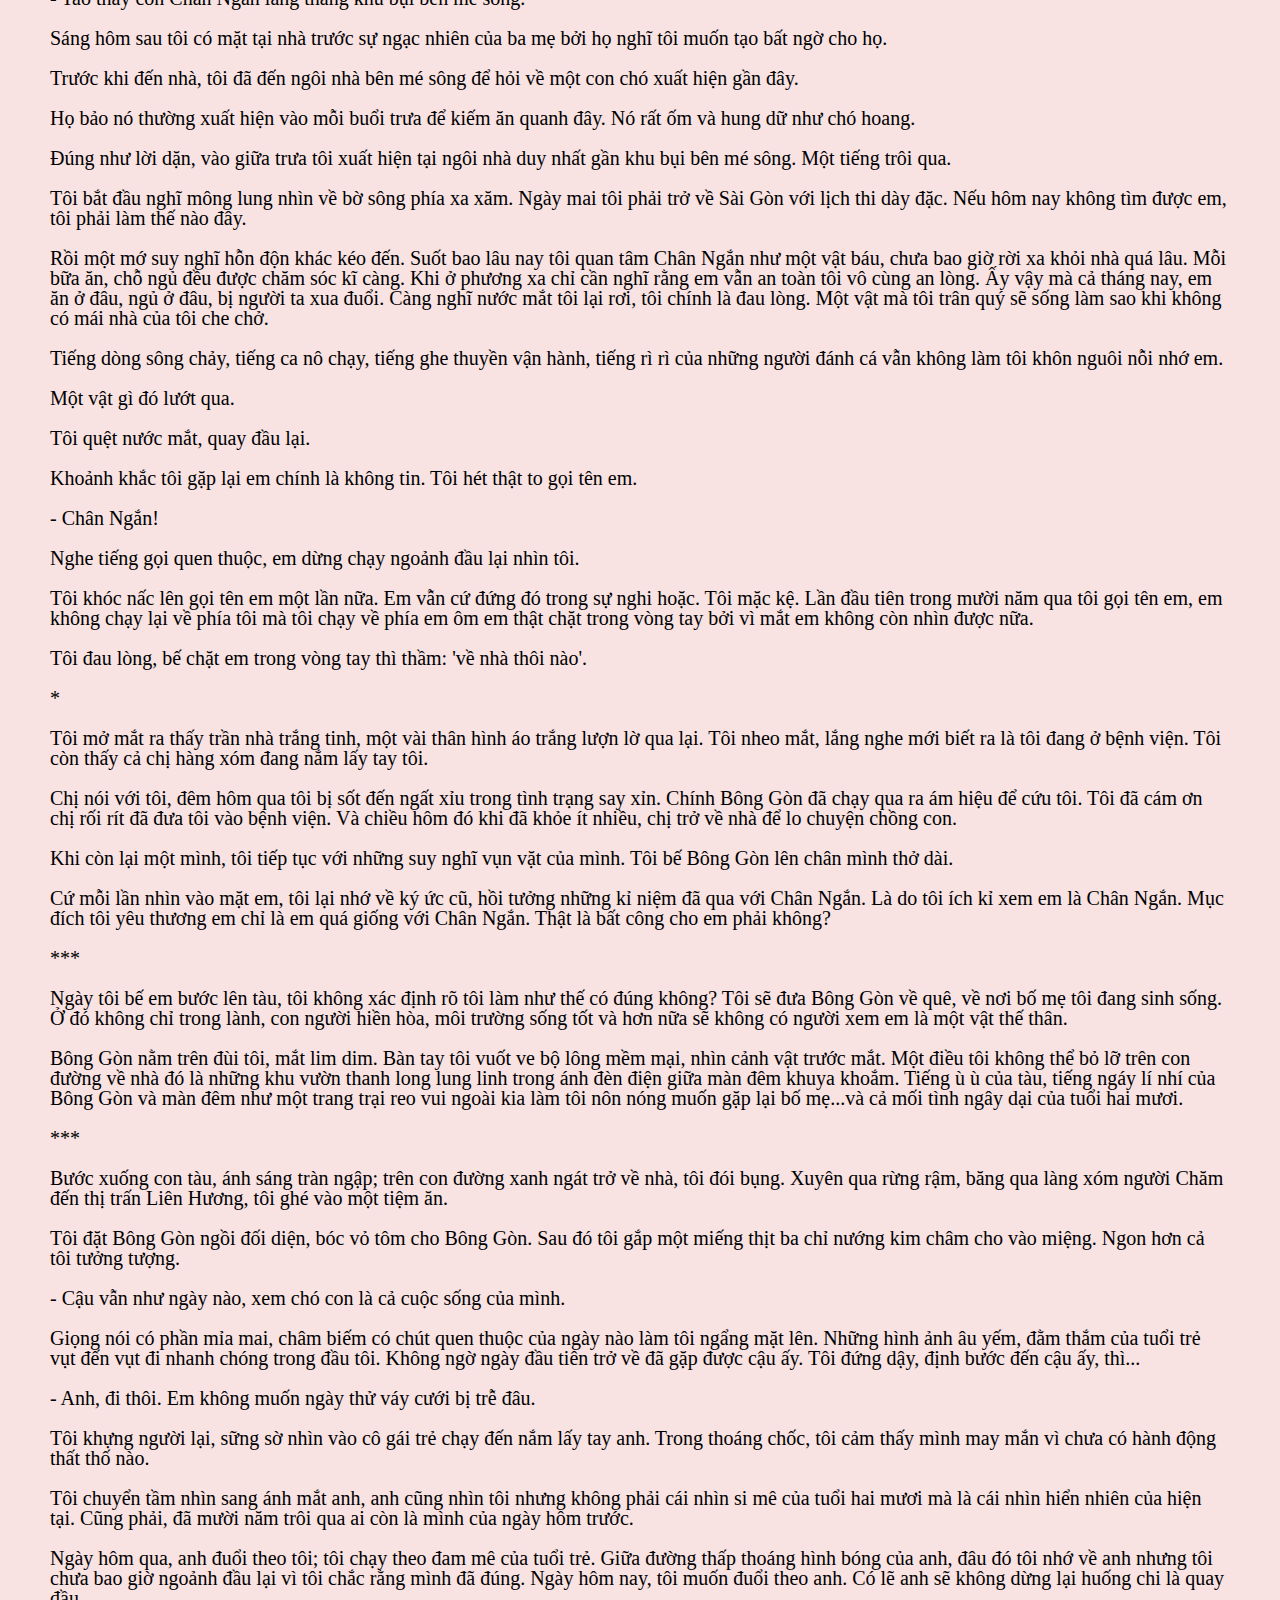
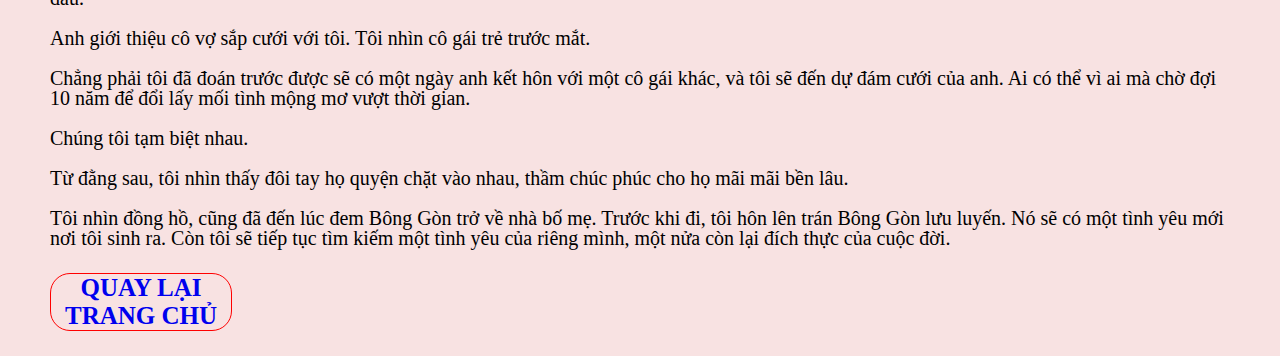
<file: story2.html>
<!DOCTYPE html>
<html lang="en">
<head>
    <meta charset="UTF-8">
    <title>CẦU TÔI MÃI MỘT ĐỜI YÊU EM</title>
    <link rel="stylesheet" href="style.css">
</head>
<body id="story">
<p class="backhome"><a href="index.html">QUAY LẠI TRANG CHỦ</a></p>
<h1>TRUYỆN NGẮN : CẦU TÔI MÃI MỘT ĐỜI YÊU EM</h1>
<hr>
<p id="pst1">
    Trong một lần trên đường về nhà, vẫn là con đường cũ quen thuộc: Một tiệm sách cũ; một khu thu mua phế liệu và đồ
    đồng
    nát; một dãy nhà đã không còn mới mẻ gì, màu sắc thể hiện tro tàn lâu năm bị gió phớt từng đợt ngả màu u ám có phần
    kinh
    dị và một tiệm bán thú cưng. Một cảm giác mãnh liệt thôi thúc tôi dừng chân trước cửa tiệm thú cưng, bởi vì tôi chưa
    bao
    giờ cho một cái nhìn về cửa tiệmĐã rất nhiều lần tôi ghé vào tiệm sách cũ kĩ và mỗi lần bước ra lại có thêm một
    chồng
    sách mới ngang ngửa tầm nhìn tôi một cách chật vật. Và hiện tại căn phòng bé nhỏ của tôi đã tràn ngập sách cũ lẫn
    sách
    mới lúc nhúc những chỗ hóc hẻm.Cũng đã rất nhiều lần tôi có vô số cuộc trò chuyện với các cô chú khu phế liệu và
    đồng
    nát, và đã thuộc nằm lòng cái kiến trúc của dãy nhà cổ. Thế nhưng tôi chẳng bao giờ bước chân vào tiệm thú cưng. Bởi
    vì
    tôi không có nhu cầu nuôi thêm một người bạn mới nào nữa.
    <br><br>
    Nhưng không hiểu sao ngày hôm đó, có một cảm giác mãnh liệt thôi thúc tôi dừng chân trước cửa tiệm, bước đi một cách
    vô
    thức vào tiệm thú cưng. Bước chân của tôi ngoằn ngoèo trong ngôi tiệm cũ. Tôi không biết mình muốn gì ở đây.
    <br><br>
    Đột nhiên ánh mắt tôi dừng lại nơi góc cuối. Tim tôi đập thình thịch, bước chân rảo nhanh hơn.
    <br><br>
    Một nhúm lông màu trắng có hình trái tim trên trán. Đôi mắt to tròn, ngờ nghệch, ngập nước. Bộ lông màu cà phê sữa
    hơi
    xoăn tít ở cổ. Đó là hình ảnh lúc bé của Chân Ngắn. Tôi không kìm được xúc động rưng rưng đôi mắt.
    <br><br>
    Hàng ngàn câu mệnh lệnh trong đầu tôi ra lệnh phải rời khỏi nơi này ngay lập tức. Nhưng đôi bàn chân tôi không cách
    nào
    chịu nghe lời, từng mạch máu ẩn hiện liên hồi, từng dòng máu sôi cuồn cuộn trong cơ thể và trái tim dâng lên một cảm
    xúc
    bồi hồi dẫn lối trở về tuổi ấu thơ.
    <br><br>
    Chỉ trong phút chốc, một buổi chiều thu tà trên con đường nhỏ quen thuộc, tôi ngắm nhìn chiếc lá đỏ ối đung đưa theo
    cơn
    gió nhẹ và đậu trên đầu chú cún nhỏ.
    <br><br>
    Chú ta được tôi bế trên tay lắc lắc cái đầu nhỏ, chiếc lá bàng đỏ au chầm chậm chầm chậm rơi. Chú ta hiếu kì chun
    chun
    cái mũi xinh xinh nghịch với chiếc lá. Tôi ngẩn người...
    <br><br>
    *
    <br><br>
    Đó là khoảng thời gian khi Chân Ngắn năm, sáu tháng tuổi; độ tuổi hiếu động của một chú chó và tôi của cô bé mười
    mấy
    tuổi đáng yêu.
    <br><br>
    Vào những buổi sáng tinh mơ, khi ông mặt trời đang dần nhú ngoài biển cả, những chú gà trong vườn thi nhau gáy ò ó o
    cũng là lúc Chân Ngắn được sự cho phép của bố mẹ tôi chạy ào vào nhà khi sắc trời tờ mờ của 5h sáng.
    <br><br>
    Sự vui mừng của Chân Ngắn sau một đêm không gặp cứ ngỡ của một tháng, đã làm tôi ăn một cú hích một mét phóng ngay
    thẳng
    trên mặt và một trận hôn hít đáng nhớ đầy nước dãi. Lại có những lần tôi phớt lờ trò đùa của Chân Ngắn, chú ta dí
    muỗi
    dò xét trên tóc tôi cứ như ngửi xem hôm đó tôi có gội đầu không rồi hai chân trước cào cào vào đầu tôi. Tôi vẫn phớt
    lờ,
    cứ xem như đang mát xa ngoài tiệm. Chú ta dừng lại một chút, rồi vòng lại nằm trên cánh tay tôi. Một cục bông mềm
    mại ấm
    áp có mùi thơm của dầu gội hoa hồng đang được tôi ôm ấp trong vòng tay. Tôi mỉm cười siết chặt, thế là cả hai lại
    tiếp
    tục ngủ đến khi trời sáng.
    <br><br>
    Tôi quay trở lại hiện tại, thoát ra khỏi hồi ức đẹp ấy và nhắc nhở bản thân đây không phải là Chân Ngắn. Nếu người
    tôi
    yêu nhất trên đời yêu tôi chỉ vì quá giống người khác, không chỉ là đau lòng tột cùng mà chính là phản bội. Tôi
    không
    muốn làm một kẻ phản bội đâu.
    <br><br>
    Điều đầu tiên sau khi trở về căn hộ nhỏ của mình là tôi đặt chú cún lên bàn. Tôi ngồi trên ghế chống cằm, nhìn chú
    ta
    một lúc thật lâu. Chú ta cũng ngồi bất động, cũng nhìn tôi chớp chớp. Sau đó đôi mắt to tròn ấy lại len lén liếc
    nhìn
    xung quanh rồi nhìn tôi; hai chân trước duỗi ra, nằm dài xuống một cách hồi hộp nín thở.
    <br><br>
    Tôi vò đầu bứt tai, ngồi cả buổi trời chẳng nghĩ ra được một cái tên hay ho nào. Tôi đứng dậy quyết định nấu bữa tối
    mà
    quên mất điều gì đó.
    <br><br>
    Mãi đến khi tôi quay lưng lại, tháo tạp dề ra đã thấy chú ta cuộn mình lại, vẫn nằm trên bàn ngủ một cách ngon lành.
    <br><br>
    *
    <br><br>
    Tôi không biết đó có phải là thói quen của Chân Ngắn hay không, mà mỗi lần tôi đi đâu hay làm gì đều đi theo cho
    bằng
    được mà cũng chẳng giúp ích được gì chỉ để ngủ. Nhưng tôi lại thích cái tính lẽo đẽo đằng sau ấy.
    <br><br>
    Khi còn bé, mỗi mùa hè đến, tôi đều chơi bắn bi, đánh bài,...với các bạn trong xóm thì hiển nhiên cũng đều có mặt
    Chân
    Ngắn. Tôi chơi ở mảnh đất trước sân ở nhà hàng xóm, thì Chân Ngắn nằm dưới gốc cây cách đó mấy bước chân chỉ để ngủ.
    Mấy
    thằng nhóc bảo tôi đuổi nó về vì chiếm chỗ chơi. Tôi năn nỉ mãi mới xin được chỗ cho nó nằm. Đúng là làm tôi mất mặt
    với
    bạn bè.
    <br><br>
    Tết đến, gia đình tôi thường xuyên quây quần đổ bánh và làm mứt bên nhà ngoại. Điều chẳng có gì đáng nói khi mọi
    người
    tất bật công việc thì một ai đó gần đấy cuộn mình gáy nhè nhẹ. Mẹ tôi năn nỉ bảo về trông nhà mà nó chẳng thèm nhúc
    nhích, nằm một đống thù lù.
    <br><br>
    Vậy mà tôi đứng dậy về nhà lấy cái mũ vành, chú ta bật dậy lạch bà lạch bạch theo sau tôi. Giọng của mẹ tôi vọng lại
    đằng sau một cách châm biếm đúng là nuôi tốn cơm tốn gạọ, chẳng giúp ích được gì. Haizz, Chân Ngắn làm tôi mất mặt
    chẳng
    còn gì, thêm một lần nữa cũng chẳng hề gì.
    <br><br>
    Và còn rất nhiều lần nữa: xem ti vi thì chú ta nằm ngay dưới chân ghế, đi ngủ thì nằm cuối gầm giường, ăn cơm thì
    nằm
    chực chờ kế bên, đi mua đường cho mẹ cũng ì à ì ạch theo sau giữa trời nắng đổ lửa.
    <br><br>
    Tiếng đồng hồ tường báo thức con khỉ con vang lên, tôi giật mình. Tôi lại thế nữa rồi.
    <br><br>
    Chú cún trên bàn cũng bị tiếng chuông làm tỉnh giấc, bị nhìn nó chòng chọc tôi chột dạ liền hét lớn với nó:
    <br><br>
    -Từ giờ chị sẽ gọi mày là Bông Gòn, nhớ đấy.
    <br><br>
    Nói rồi tôi sập cửa lại, đi tắm bỏ lại dáng vẻ đơn độc của Bông Gòn trên bàn.
    <br><br>
    Sáng ngày hôm sau, tôi ra chợ gần đấy mua một ít đồ ăn sáng và cháo lòng. Trở về nhà với một cây bông hồng quen
    thuộc,
    tôi cắm vào trong một cái lọ sứ cổ cao, vẫn là nụ hôn thường ngày trên tấm ảnh.
    <br><br>
    Tôi đổ cháo ra tô cho Bông Gòn ăn trước. Tôi ngồi chồm hổm dưới nền nhà chăm chú nhìn Bông Gòn ăn như một thói quen
    trong vô thức. Cũng trong giây phút vô thức ấy, tôi không kìm được những kí ức cứ ùa về.
    <br><br>
    Tôi thường ngắm nhìn các hoạt động thường ngày của Chân Ngắn và bắt chước được hai hành động mà tôi cho là thú vị đó
    là
    cách ăn và hắt xì lắc cái đầu một cái mỗi khi ngứa mũi và thở mạnh một hơi thật dài phát ra một tiếng động vô cùng
    dễ
    thương.
    <br><br>
    Tôi xúc động ngồi lên ghế ăn cơm tấm của mình. Tôi ăn hết thịt, đến trứng hấp, dưa, cà chua và sau cùng là cơm. Tôi
    lại
    rơi nước mắt. Đó là cách ăn của Chân Ngắn tôi đã học được. Và nó đã trở thành một thói quen trong cuộc sống của tôi.
    <br><br>
    Tôi không nén được sự xúc động, vội vã đi làm ngay. Tôi đóng cửa thật mạnh chẳng quan tâm chuyện gì đằng sau cánh
    cửa.
    Chắc Bông Gòn rất buồn khi có một người chủ nhân như tôi.
    <br><br>
    Cả ngày hôm đó tôi trốn tránh Bông Gòn bằng cách sau giờ tan làm tôi uống bia ở một quán vỉa hè và trở về nhà trong
    tình
    trạng say khướt. Tôi nằm vật vã ra ghế sô pha, những hình ảnh một cô gái ngồi ở bến xe đợi chờ lòe nhòe trong đầu
    rồi
    biến mất, bờ sông lấp lánh những tia sáng của cái nắng chang chang. Tôi cố gắng nhớ rõ đó là gì, thì một vật gì đó
    mềm
    mại, ấm áp tròn xinh dụi dụi vào tay tôi. Tôi thoải mái ôm nó vào lòng chìm vào giấc ngủ.
    <br><br>
    Sáng ngày hôm sau tỉnh giấc, đầu nhức không chịu được, thân thể rã rời, tôi ngồi dậy. Một cái mền ấm áp trượt xuống
    dưới
    sàn, tôi lượm lên thế mà cứ nghĩ tối hôm qua ôm Bông Gòn ngủ, ra là cái mền.
    <br><br>
    Tôi gãi gãi đầu, chân mò mẫm tìm dép thì đụng ngay phải cái gì tơ tơ mềm mềm. Tôi nhìn sang, Bông Gòn cuộn tròn mình
    bên
    hông sô pha, đuôi vẫy vẫy, đôi mắt lo lắng nhướn lên nhìn tôi. Tôi sực nhớ từ hôm qua tới giờ tôi chưa cho Bông Gòn
    ăn,
    chắc đói meo rồi đây.
    <br><br>
    Tôi vội vã đi mua đồ ăn cho Bông Gòn.
    <br><br>
    Kể từ khi có Bông Gòn, cuộc sống vốn dĩ một mình trước đây đã không còn. Tôi có thêm một người bạn để lo lắng. Và
    quỹ
    đạo cuộc sống trước đây cũng thay đổi. Về nhà đúng giờ hơn, thường xuyên nấu ăn và chơi đùa với Bông Gòn nhiều hơn.
    <br><br>
    Duy có một điều lạ là tôi trở nên thèm bia và say vào mỗi tối nhiều hơn. Điều mà trước kia rất ít xảy ra. Tôi lờ mờ
    nhận
    ra, mỗi lần say khoảng thời gian tôi trở về thời ấu thơ chân thật hơn.
    <br><br>
    Tối hôm đó tròn một tháng kể từ cuộc gặp gỡ định mệnh giữa tôi và Bông Gòn, tôi lại trở về nhà trong tình trạng say
    khướt nhưng lần này có chút khó chịu trong người. Cơ thể tôi nóng ran, mũi ngẹt không thở được. Tôi cảm thấy bất
    lực, mò
    mẫm xung quanh tóm được cái gối nhỏ chìm vào trong vô thức. Một giấc mộng hư vô đưa tôi trở ngược về thời gian.
    <br><br>
    *
    <br><br>
    - Chân Ngắn sắp mất rồi, muốn nhìn mặt lần cuối thì trở về đi.
    <br><br>
    Đó là lời thông báo của chị tôi trong một đêm lạnh giá Sài Gòn.
    <br><br>
    Năm thứ ba Cao Đẳng tôi đang học cũng là lúc Chân Ngắn mười tuổi. Tôi quen biết em kể từ khi tôi còn là một cô bé
    lên
    mười.
    <br><br>
    Thời gian của mười năm trôi qua, tôi vẫn cứ là một thiếu nữ đầy nhiệt huyết đam mê, còn em đã là một cô chó già
    không
    thể cùng tôi chạy nhảy vui đùa như thời còn bé nữa.
    <br><br>
    Tôi lớn lên, em già đi cũng đồng nghĩa với việc thời gian bên nhau giữa tôi và em không còn nhiều.
    <br><br>
    Vì thế, khi nghe tin tôi tức tốc chạy thật nhanh ra bến xe, bắt chuyến xe sớm nhất chỉ sợ không được gặp mặt em lần
    cuối.
    <br><br>
    Tôi chúc rúc ngồi ở ghế đợi, giữa dòng người vội vã, gió thổi vù vù, nước mắt tôi lăn dài trên má.
    <br><br>
    Lúc tôi co mình bước lên xe, một tin nhắn trên điện thoại hiện tới: Chân Ngắn đã khỏe, đừng về.
    <br><br>
    Không biết lúc đó tâm trạng tôi như thế nào và trở về bằng cách nào bởi vì ngày mai tôi có một bài kiểm tra cuối kỳ.
    <br><br>
    Ít ra tôi biết được em đã an toàn.
    <br><br>
    Nhưng chỉ năm ngày sau, tôi lại nhận được một cuộc điện thoại của mẹ tôi:
    <br><br>
    - Chân Ngắn mất tích rồi.
    <br><br>
    Người ta bảo mỗi con chó khi biết được số phận sắp ra đi của mình thường sẽ bỏ chủ mà đi, vì không muốn để chủ nhân
    phải
    thương tiếc.
    <br><br>
    Tôi đã chấp nhận từ bỏ Chân Ngắn mà không một lần tìm kiếm.
    <br><br>
    Ngày hôm đó tôi khóc rất nhiều, khóc tức tưởi vì đau lòng.
    <br><br>
    Tôi đã mua hoa hồng về, ngửi mùi hương của hoa để nhớ về em.
    <br><br>
    Một tháng sau, tôi lại nhận được một cuộc gọi từ người bạn thân:
    <br><br>
    - Tao thấy con Chân Ngắn lang thang khu bụi bên mé sông.
    <br><br>
    Sáng hôm sau tôi có mặt tại nhà trước sự ngạc nhiên của ba mẹ bởi họ nghĩ tôi muốn tạo bất ngờ cho họ.
    <br><br>
    Trước khi đến nhà, tôi đã đến ngôi nhà bên mé sông để hỏi về một con chó xuất hiện gần đây.
    <br><br>
    Họ bảo nó thường xuất hiện vào mỗi buổi trưa để kiếm ăn quanh đây. Nó rất ốm và hung dữ như chó hoang.
    <br><br>
    Đúng như lời dặn, vào giữa trưa tôi xuất hiện tại ngôi nhà duy nhất gần khu bụi bên mé sông. Một tiếng trôi qua.
    <br><br>
    Tôi bắt đầu nghĩ mông lung nhìn về bờ sông phía xa xăm. Ngày mai tôi phải trở về Sài Gòn với lịch thi dày đặc. Nếu
    hôm
    nay không tìm được em, tôi phải làm thế nào đây.
    <br><br>
    Rồi một mớ suy nghĩ hỗn độn khác kéo đến. Suốt bao lâu nay tôi quan tâm Chân Ngắn như một vật báu, chưa bao giờ rời
    xa
    khỏi nhà quá lâu. Mỗi bữa ăn, chỗ ngủ đều được chăm sóc kĩ càng. Khi ở phương xa chỉ cần nghĩ rằng em vẫn an toàn
    tôi vô
    cùng an lòng. Ấy vậy mà cả tháng nay, em ăn ở đâu, ngủ ở đâu, bị người ta xua đuổi. Càng nghĩ nước mắt tôi lại rơi,
    tôi
    chính là đau lòng. Một vật mà tôi trân quý sẽ sống làm sao khi không có mái nhà của tôi che chở.
    <br><br>
    Tiếng dòng sông chảy, tiếng ca nô chạy, tiếng ghe thuyền vận hành, tiếng rì rì của những người đánh cá vẫn không làm
    tôi
    khôn nguôi nỗi nhớ em.
    <br><br>
    Một vật gì đó lướt qua.
    <br><br>
    Tôi quệt nước mắt, quay đầu lại.
    <br><br>
    Khoảnh khắc tôi gặp lại em chính là không tin. Tôi hét thật to gọi tên em.
    <br><br>
    - Chân Ngắn!
    <br><br>
    Nghe tiếng gọi quen thuộc, em dừng chạy ngoảnh đầu lại nhìn tôi.
    <br><br>
    Tôi khóc nấc lên gọi tên em một lần nữa. Em vẫn cứ đứng đó trong sự nghi hoặc. Tôi mặc kệ. Lần đầu tiên trong mười
    năm
    qua tôi gọi tên em, em không chạy lại về phía tôi mà tôi chạy về phía em ôm em thật chặt trong vòng tay bởi vì mắt
    em
    không còn nhìn được nữa.
    <br><br>
    Tôi đau lòng, bế chặt em trong vòng tay thì thầm: 'về nhà thôi nào'.
    <br><br>
    *
    <br><br>
    Tôi mở mắt ra thấy trần nhà trắng tinh, một vài thân hình áo trắng lượn lờ qua lại. Tôi nheo mắt, lắng nghe mới biết
    ra
    là tôi đang ở bệnh viện. Tôi còn thấy cả chị hàng xóm đang nắm lấy tay tôi.
    <br><br>
    Chị nói với tôi, đêm hôm qua tôi bị sốt đến ngất xỉu trong tình trạng say xỉn. Chính Bông Gòn đã chạy qua ra ám hiệu
    để
    cứu tôi. Tôi đã cám ơn chị rối rít đã đưa tôi vào bệnh viện. Và chiều hôm đó khi đã khỏe ít nhiều, chị trở về nhà để
    lo
    chuyện chồng con.
    <br><br>
    Khi còn lại một mình, tôi tiếp tục với những suy nghĩ vụn vặt của mình. Tôi bế Bông Gòn lên chân mình thở dài.
    <br><br>
    Cứ mỗi lần nhìn vào mặt em, tôi lại nhớ về ký ức cũ, hồi tưởng những kỉ niệm đã qua với Chân Ngắn. Là do tôi ích kỉ
    xem
    em là Chân Ngắn. Mục đích tôi yêu thương em chỉ là em quá giống với Chân Ngắn. Thật là bất công cho em phải không?
    <br><br>
    ***
    <br><br>
    Ngày tôi bế em bước lên tàu, tôi không xác định rõ tôi làm như thế có đúng không? Tôi sẽ đưa Bông Gòn về quê, về nơi
    bố
    mẹ tôi đang sinh sống. Ở đó không chỉ trong lành, con người hiền hòa, môi trường sống tốt và hơn nữa sẽ không có
    người
    xem em là một vật thế thân.
    <br><br>
    Bông Gòn nằm trên đùi tôi, mắt lim dim. Bàn tay tôi vuốt ve bộ lông mềm mại, nhìn cảnh vật trước mắt. Một điều tôi
    không
    thể bỏ lỡ trên con đường về nhà đó là những khu vườn thanh long lung linh trong ánh đèn điện giữa màn đêm khuya
    khoắm.
    Tiếng ù ù của tàu, tiếng ngáy lí nhí của Bông Gòn và màn đêm như một trang trại reo vui ngoài kia làm tôi nôn nóng
    muốn
    gặp lại bố mẹ...và cả mối tình ngây dại của tuổi hai mươi.
    <br><br>
    ***
    <br><br>
    Bước xuống con tàu, ánh sáng tràn ngập; trên con đường xanh ngát trở về nhà, tôi đói bụng. Xuyên qua rừng rậm, băng
    qua
    làng xóm người Chăm đến thị trấn Liên Hương, tôi ghé vào một tiệm ăn.
    <br><br>
    Tôi đặt Bông Gòn ngồi đối diện, bóc vỏ tôm cho Bông Gòn. Sau đó tôi gắp một miếng thịt ba chỉ nướng kim châm cho vào
    miệng. Ngon hơn cả tôi tưởng tượng.
    <br><br>
    - Cậu vẫn như ngày nào, xem chó con là cả cuộc sống của mình.
    <br><br>
    Giọng nói có phần mỉa mai, châm biếm có chút quen thuộc của ngày nào làm tôi ngẩng mặt lên. Những hình ảnh âu yếm,
    đằm
    thắm của tuổi trẻ vụt đến vụt đi nhanh chóng trong đầu tôi. Không ngờ ngày đầu tiên trở về đã gặp được cậu ấy. Tôi
    đứng
    dậy, định bước đến cậu ấy, thì...
    <br><br>
    - Anh, đi thôi. Em không muốn ngày thử váy cưới bị trễ đâu.
    <br><br>
    Tôi khựng người lại, sững sờ nhìn vào cô gái trẻ chạy đến nắm lấy tay anh. Trong thoáng chốc, tôi cảm thấy mình may
    mắn
    vì chưa có hành động thất thố nào.
    <br><br>
    Tôi chuyển tầm nhìn sang ánh mắt anh, anh cũng nhìn tôi nhưng không phải cái nhìn si mê của tuổi hai mươi mà là cái
    nhìn
    hiển nhiên của hiện tại. Cũng phải, đã mười năm trôi qua ai còn là mình của ngày hôm trước.
    <br><br>
    Ngày hôm qua, anh đuổi theo tôi; tôi chạy theo đam mê của tuổi trẻ. Giữa đường thấp thoáng hình bóng của anh, đâu đó
    tôi
    nhớ về anh nhưng tôi chưa bao giờ ngoảnh đầu lại vì tôi chắc rằng mình đã đúng. Ngày hôm nay, tôi muốn đuổi theo
    anh. Có
    lẽ anh sẽ không dừng lại huống chi là quay đầu.
    <br><br>
    Anh giới thiệu cô vợ sắp cưới với tôi. Tôi nhìn cô gái trẻ trước mắt.
    <br><br>
    Chẳng phải tôi đã đoán trước được sẽ có một ngày anh kết hôn với một cô gái khác, và tôi sẽ đến dự đám cưới của anh.
    Ai
    có thể vì ai mà chờ đợi 10 năm để đổi lấy mối tình mộng mơ vượt thời gian.
    <br><br>
    Chúng tôi tạm biệt nhau.
    <br><br>
    Từ đằng sau, tôi nhìn thấy đôi tay họ quyện chặt vào nhau, thầm chúc phúc cho họ mãi mãi bền lâu.
    <br><br>
    Tôi nhìn đồng hồ, cũng đã đến lúc đem Bông Gòn trở về nhà bố mẹ. Trước khi đi, tôi hôn lên trán Bông Gòn lưu luyến.
    Nó
    sẽ có một tình yêu mới nơi tôi sinh ra. Còn tôi sẽ tiếp tục tìm kiếm một tình yêu của riêng mình, một nửa còn lại
    đích
    thực của cuộc đời.
</p>
<p class="backhome"><a href="index.html">QUAY LẠI TRANG CHỦ</a></p>
</body>
</html>
</file>
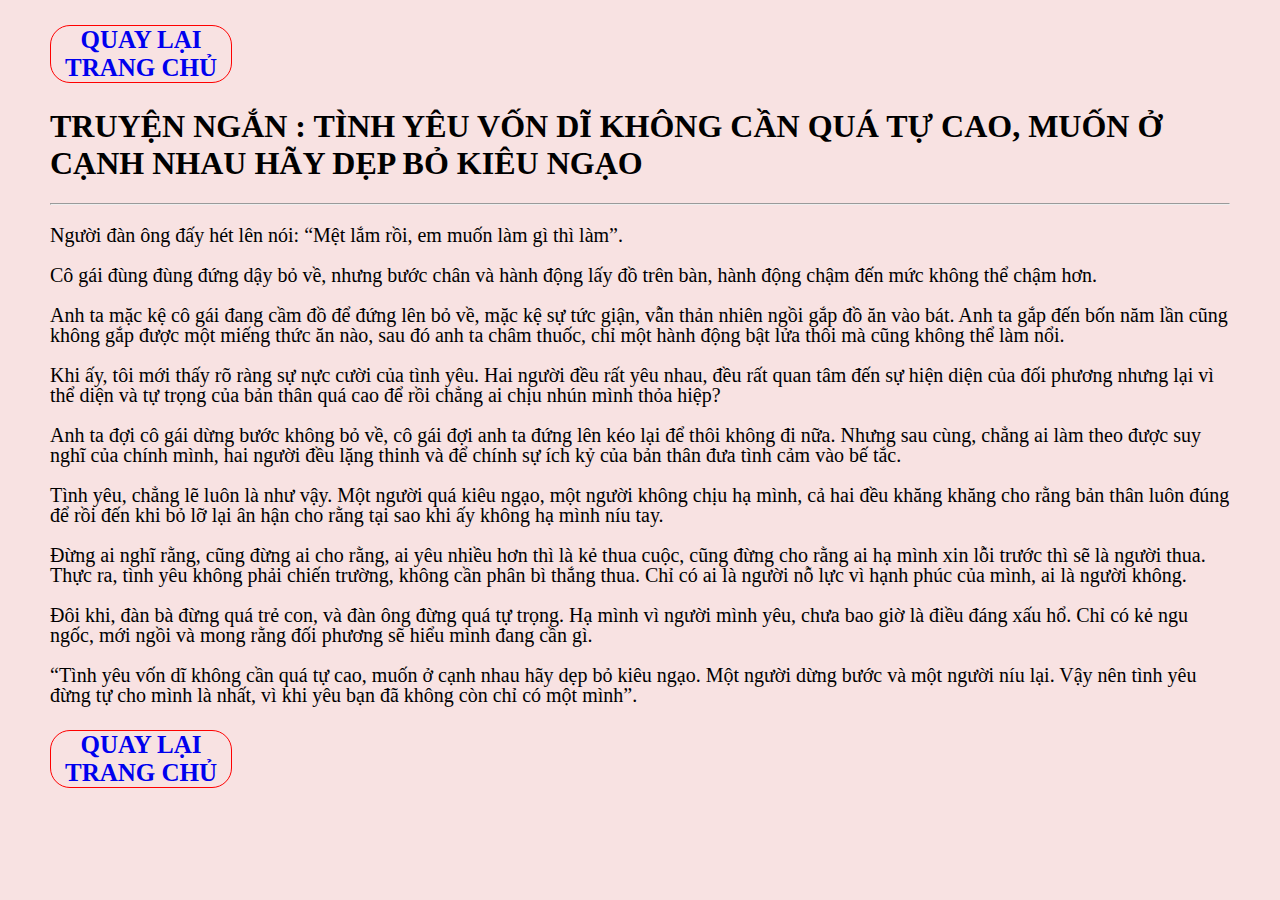
<file: story3.html>
<!DOCTYPE html>
<html lang="en">
<head>
    <meta charset="UTF-8">
    <title> TÌNH YÊU VỐN DĨ KHÔNG CẦN QUÁ TỰ CAO, MUỐN Ở CẠNH NHAU HÃY DẸP BỎ KIÊU NGẠO</title>
    <link rel="stylesheet" href="style.css">
</head>
<body id="story">
<p class="backhome"><a href="index.html">QUAY LẠI TRANG CHỦ</a></p>
<h1>TRUYỆN NGẮN : TÌNH YÊU VỐN DĨ KHÔNG CẦN QUÁ TỰ CAO, MUỐN Ở CẠNH NHAU HÃY DẸP BỎ KIÊU NGẠO</h1>
<hr>
<p id="pst1">
    Người đàn ông đấy hét lên nói: “Mệt lắm rồi, em muốn làm gì thì làm”.
    <br><br>
    Cô gái đùng đùng đứng dậy bỏ về, nhưng bước chân và hành động lấy đồ trên bàn, hành động chậm đến mức không thể chậm
    hơn.
    <br><br>
    Anh ta mặc kệ cô gái đang cầm đồ để đứng lên bỏ về, mặc kệ sự tức giận, vẫn thản nhiên ngồi gắp đồ ăn vào bát. Anh
    ta
    gắp đến bốn năm lần cũng không gắp được một miếng thức ăn nào, sau đó anh ta châm thuốc, chỉ một hành động bật lửa
    thôi
    mà cũng không thể làm nổi.
    <br><br>
    Khi ấy, tôi mới thấy rõ ràng sự nực cười của tình yêu. Hai người đều rất yêu nhau, đều rất quan tâm đến sự hiện diện
    của
    đối phương nhưng lại vì thể diện và tự trọng của bản thân quá cao để rồi chẳng ai chịu nhún mình thỏa hiệp?
    <br><br>
    Anh ta đợi cô gái dừng bước không bỏ về, cô gái đợi anh ta đứng lên kéo lại để thôi không đi nữa. Nhưng sau cùng,
    chẳng
    ai làm theo được suy nghĩ của chính mình, hai người đều lặng thinh và để chính sự ích kỷ của bản thân đưa tình cảm
    vào
    bế tắc.
    <br><br>
    Tình yêu, chẳng lẽ luôn là như vậy. Một người quá kiêu ngạo, một người không chịu hạ mình, cả hai đều khăng khăng
    cho
    rằng bản thân luôn đúng để rồi đến khi bỏ lỡ lại ân hận cho rằng tại sao khi ấy không hạ mình níu tay.
    <br><br>
    Đừng ai nghĩ rằng, cũng đừng ai cho rằng, ai yêu nhiều hơn thì là kẻ thua cuộc, cũng đừng cho rằng ai hạ mình xin
    lỗi
    trước thì sẽ là người thua. Thực ra, tình yêu không phải chiến trường, không cần phân bì thắng thua. Chỉ có ai là
    người
    nỗ lực vì hạnh phúc của mình, ai là người không.
    <br><br>
    Đôi khi, đàn bà đừng quá trẻ con, và đàn ông đừng quá tự trọng. Hạ mình vì người mình yêu, chưa bao giờ là điều đáng
    xấu
    hổ. Chỉ có kẻ ngu ngốc, mới ngồi và mong rằng đối phương sẽ hiểu mình đang cần gì.
    <br><br>
    “Tình yêu vốn dĩ không cần quá tự cao, muốn ở cạnh nhau hãy dẹp bỏ kiêu ngạo. Một người dừng bước và một người níu
    lại.
    Vậy nên tình yêu đừng tự cho mình là nhất, vì khi yêu bạn đã không còn chỉ có một mình”.
</p>
<p class="backhome"><a href="index.html">QUAY LẠI TRANG CHỦ</a></p>
</body>
</html>
</file>
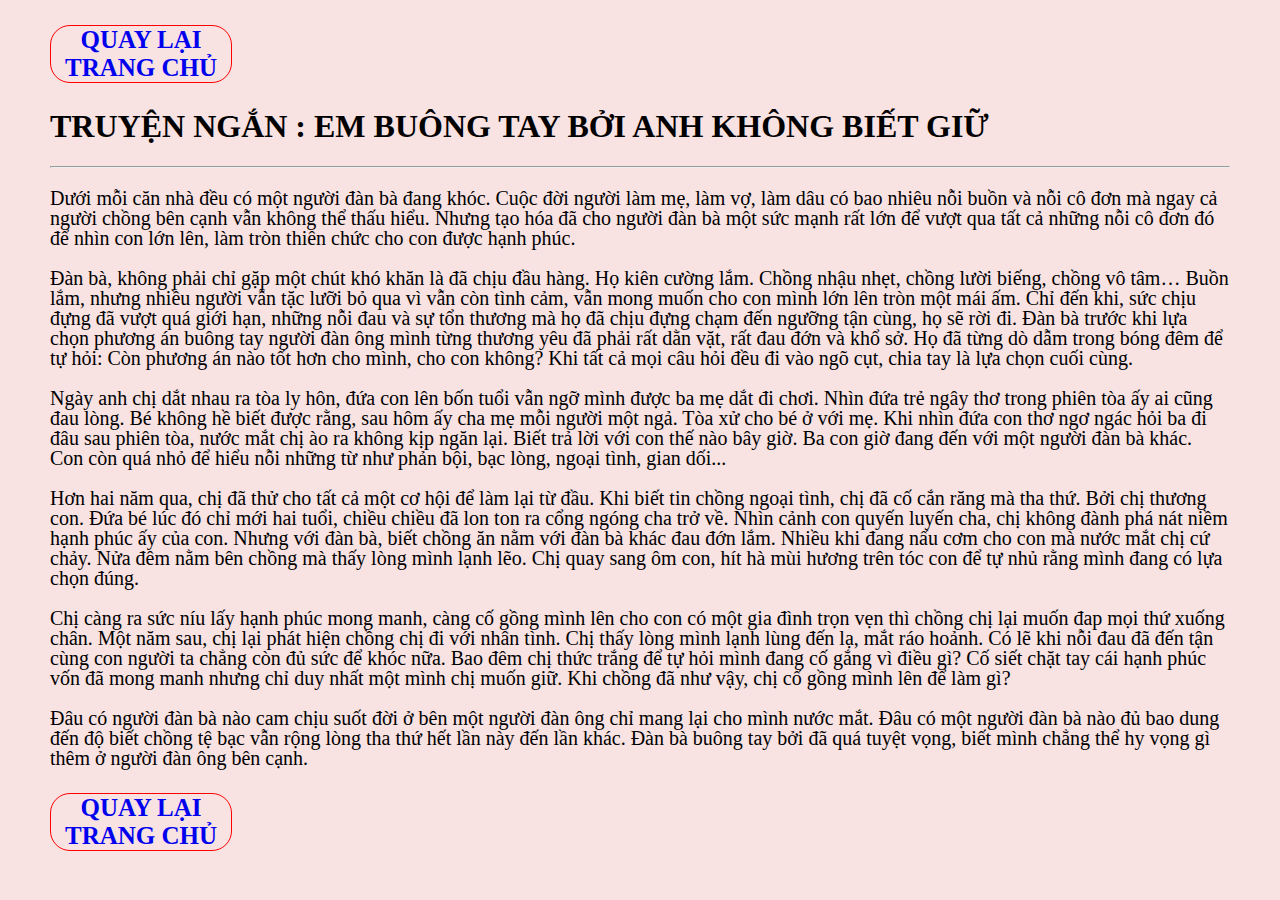
<file: story4.html>
<!DOCTYPE html>
<html lang="en">
<head>
    <meta charset="UTF-8">
    <title> EM BUÔNG TAY BỞI ANH KHÔNG BIẾT GIỮ</title>
    <link rel="stylesheet" href="style.css">
</head>
<body id="story">
<p class="backhome"><a href="index.html">QUAY LẠI TRANG CHỦ</a></p>
<h1>TRUYỆN NGẮN :  EM BUÔNG TAY BỞI ANH KHÔNG BIẾT GIỮ</h1>
<hr>
<p id="pst1">
    Dưới mỗi căn nhà đều có một người đàn bà đang khóc. Cuộc đời người làm mẹ, làm vợ, làm dâu có bao nhiêu nỗi buồn và
    nỗi
    cô đơn mà ngay cả người chồng bên cạnh vẫn không thể thấu hiểu. Nhưng tạo hóa đã cho người đàn bà một sức mạnh rất
    lớn
    để vượt qua tất cả những nỗi cô đơn đó để nhìn con lớn lên, làm tròn thiên chức cho con được hạnh phúc.
    <br><br>
    Đàn bà, không phải chỉ gặp một chút khó khăn là đã chịu đầu hàng. Họ kiên cường lắm. Chồng nhậu nhẹt, chồng lười
    biếng,
    chồng vô tâm… Buồn lắm, nhưng nhiều người vẫn tặc lưỡi bỏ qua vì vẫn còn tình cảm, vẫn mong muốn cho con mình lớn
    lên
    tròn một mái ấm. Chỉ đến khi, sức chịu đựng đã vượt quá giới hạn, những nỗi đau và sự tổn thương mà họ đã chịu đựng
    chạm
    đến ngưỡng tận cùng, họ sẽ rời đi. Đàn bà trước khi lựa chọn phương án buông tay người đàn ông mình từng thương yêu
    đã
    phải rất dằn vặt, rất đau đớn và khổ sở. Họ đã từng dò dẫm trong bóng đêm để tự hỏi: Còn phương án nào tốt hơn cho
    mình,
    cho con không? Khi tất cả mọi câu hỏi đều đi vào ngõ cụt, chia tay là lựa chọn cuối cùng.
    <br><br>
    Ngày anh chị dắt nhau ra tòa ly hôn, đứa con lên bốn tuổi vẫn ngỡ mình được ba mẹ dắt đi chơi. Nhìn đứa trẻ ngây thơ
    trong phiên tòa ấy ai cũng đau lòng. Bé không hề biết được rằng, sau hôm ấy cha mẹ mỗi người một ngả. Tòa xử cho bé
    ở
    với mẹ. Khi nhìn đứa con thơ ngơ ngác hỏi ba đi đâu sau phiên tòa, nước mắt chị ào ra không kịp ngăn lại. Biết trả
    lời
    với con thế nào bây giờ. Ba con giờ đang đến với một người đàn bà khác. Con còn quá nhỏ để hiểu nỗi những từ như
    phản
    bội, bạc lòng, ngoại tình, gian dối...
    <br><br>
    Hơn hai năm qua, chị đã thử cho tất cả một cơ hội để làm lại từ đầu. Khi biết tin chồng ngoại tình, chị đã cố cắn
    răng
    mà tha thứ. Bởi chị thương con. Đứa bé lúc đó chỉ mới hai tuổi, chiều chiều đã lon ton ra cổng ngóng cha trở về.
    Nhìn
    cảnh con quyến luyến cha, chị không đành phá nát niềm hạnh phúc ấy của con. Nhưng với đàn bà, biết chồng ăn nằm với
    đàn
    bà khác đau đớn lắm. Nhiều khi đang nấu cơm cho con mà nước mắt chị cứ chảy. Nửa đêm nằm bên chồng mà thấy lòng mình
    lạnh lẽo. Chị quay sang ôm con, hít hà mùi hương trên tóc con để tự nhủ rằng mình đang có lựa chọn đúng.
    <br><br>
    Chị càng ra sức níu lấy hạnh phúc mong manh, càng cố gồng mình lên cho con có một gia đình trọn vẹn thì chồng chị
    lại
    muốn đap mọi thứ xuống chân. Một năm sau, chị lại phát hiện chồng chị đi với nhân tình. Chị thấy lòng mình lạnh lùng
    đến
    lạ, mắt ráo hoảnh. Có lẽ khi nỗi đau đã đến tận cùng con người ta chẳng còn đủ sức để khóc nữa. Bao đêm chị thức
    trắng
    để tự hỏi mình đang cố gắng vì điều gì? Cố siết chặt tay cái hạnh phúc vốn đã mong manh nhưng chỉ duy nhất một mình
    chị
    muốn giữ. Khi chồng đã như vậy, chị cố gồng mình lên để làm gì?
    <br><br>
    Đâu có người đàn bà nào cam chịu suốt đời ở bên một người đàn ông chỉ mang lại cho mình nước mắt. Đâu có một người
    đàn
    bà nào đủ bao dung đến độ biết chồng tệ bạc vẫn rộng lòng tha thứ hết lần này đến lần khác. Đàn bà buông tay bởi đã
    quá
    tuyệt vọng, biết mình chẳng thể hy vọng gì thêm ở người đàn ông bên cạnh.
</p>
<p class="backhome"><a href="index.html">QUAY LẠI TRANG CHỦ</a></p>
</body>
</html>
</file>
<file: style.css>
#coverpage {
    width: 250px;
    height: auto;
    margin-left: 40%;
}

body {
    background-color: deepskyblue;
    margin-left: 50px;
    margin-right: 50px;
}

a:hover {
    background-color: blueviolet;
}

#story {
    background-color: #f8e2e2;
}

hr {
    size: 3px;
}

#pst1 {
    line-height: 20px;
    font-size: 20px;
}

#imgpage {
    width: 250px;
}

a {
    text-decoration: none;
}

br {
    margin-bottom: 15px;
}

#menu {
    font-family: Arial;
    font-weight: 500;
    font-size: 23px;
}

.backhome:hover {
    background-color: deepskyblue;
}

.backhome {
    text-align: center;
    border: 1px solid red;
    width: 180px;
    font-size: 25px;
    font-weight: 600;
    border-radius: 20px;
    color: darkviolet;
}
</file>
